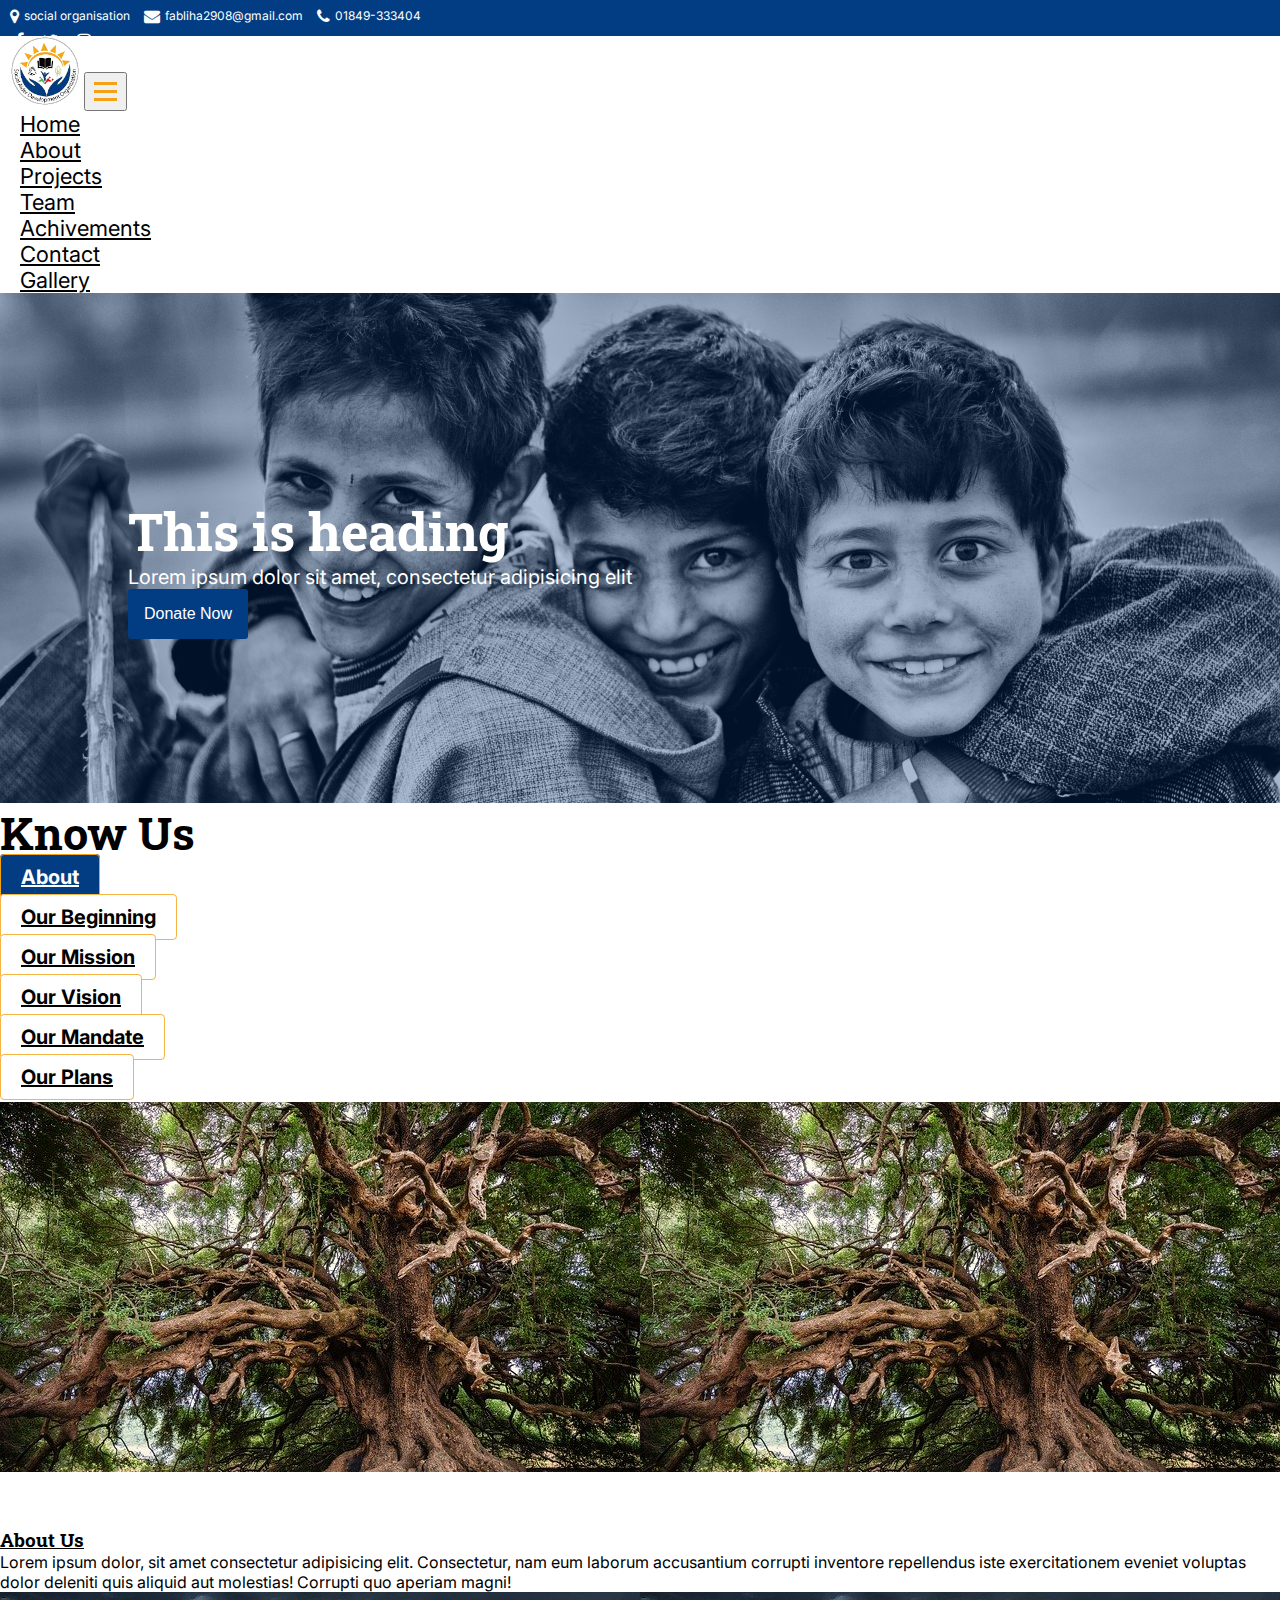
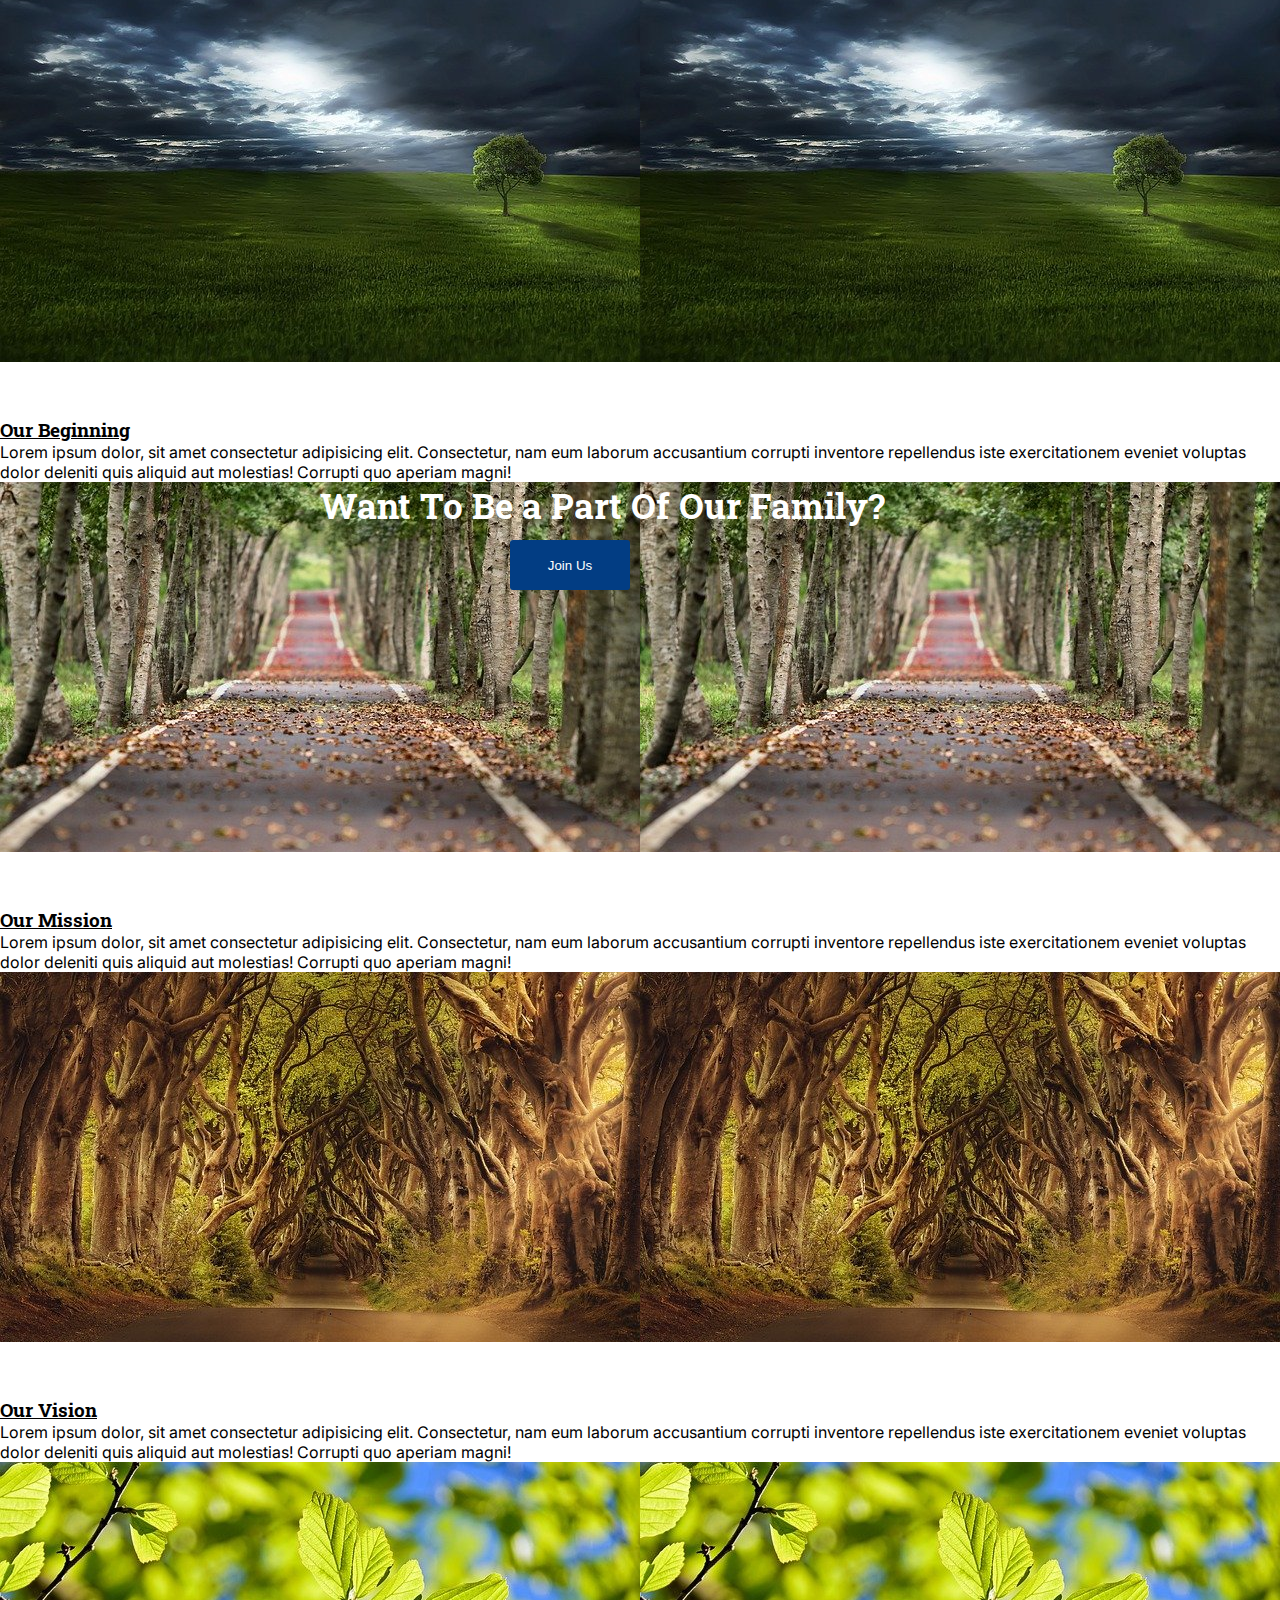
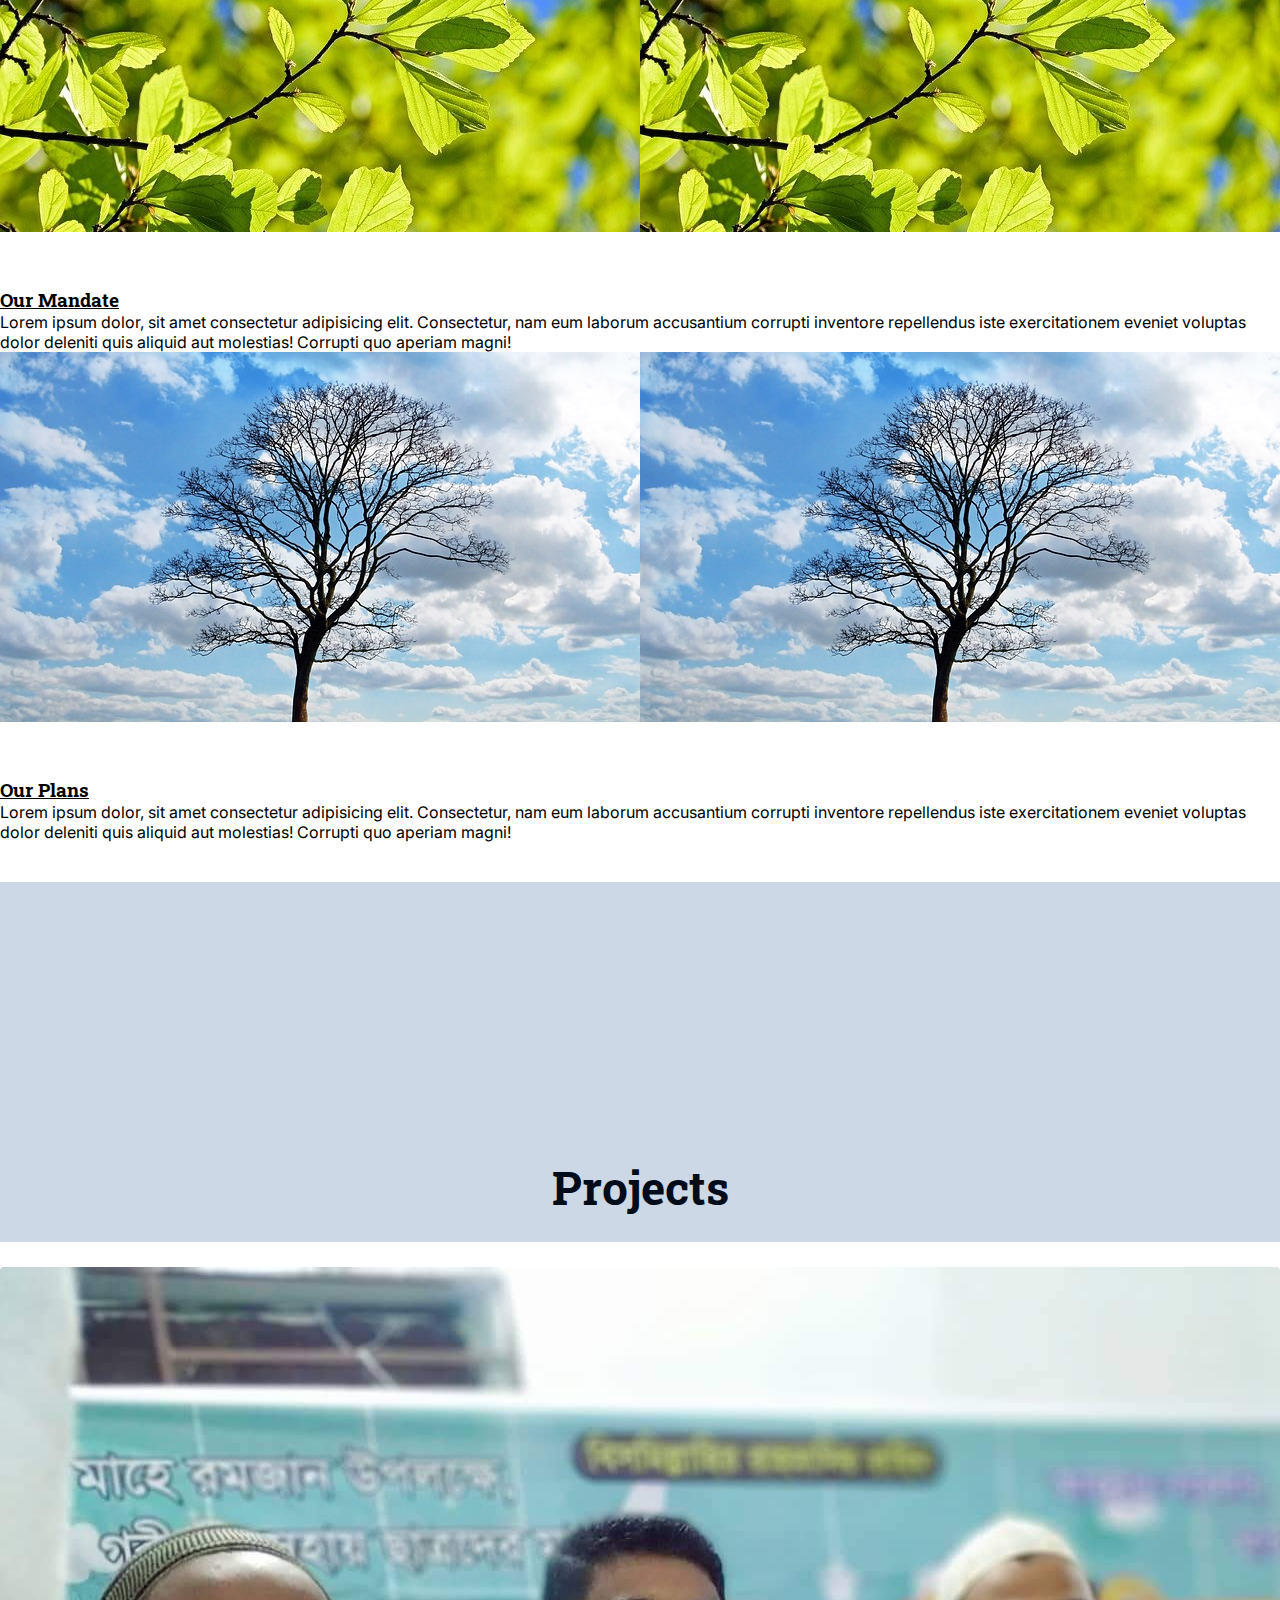
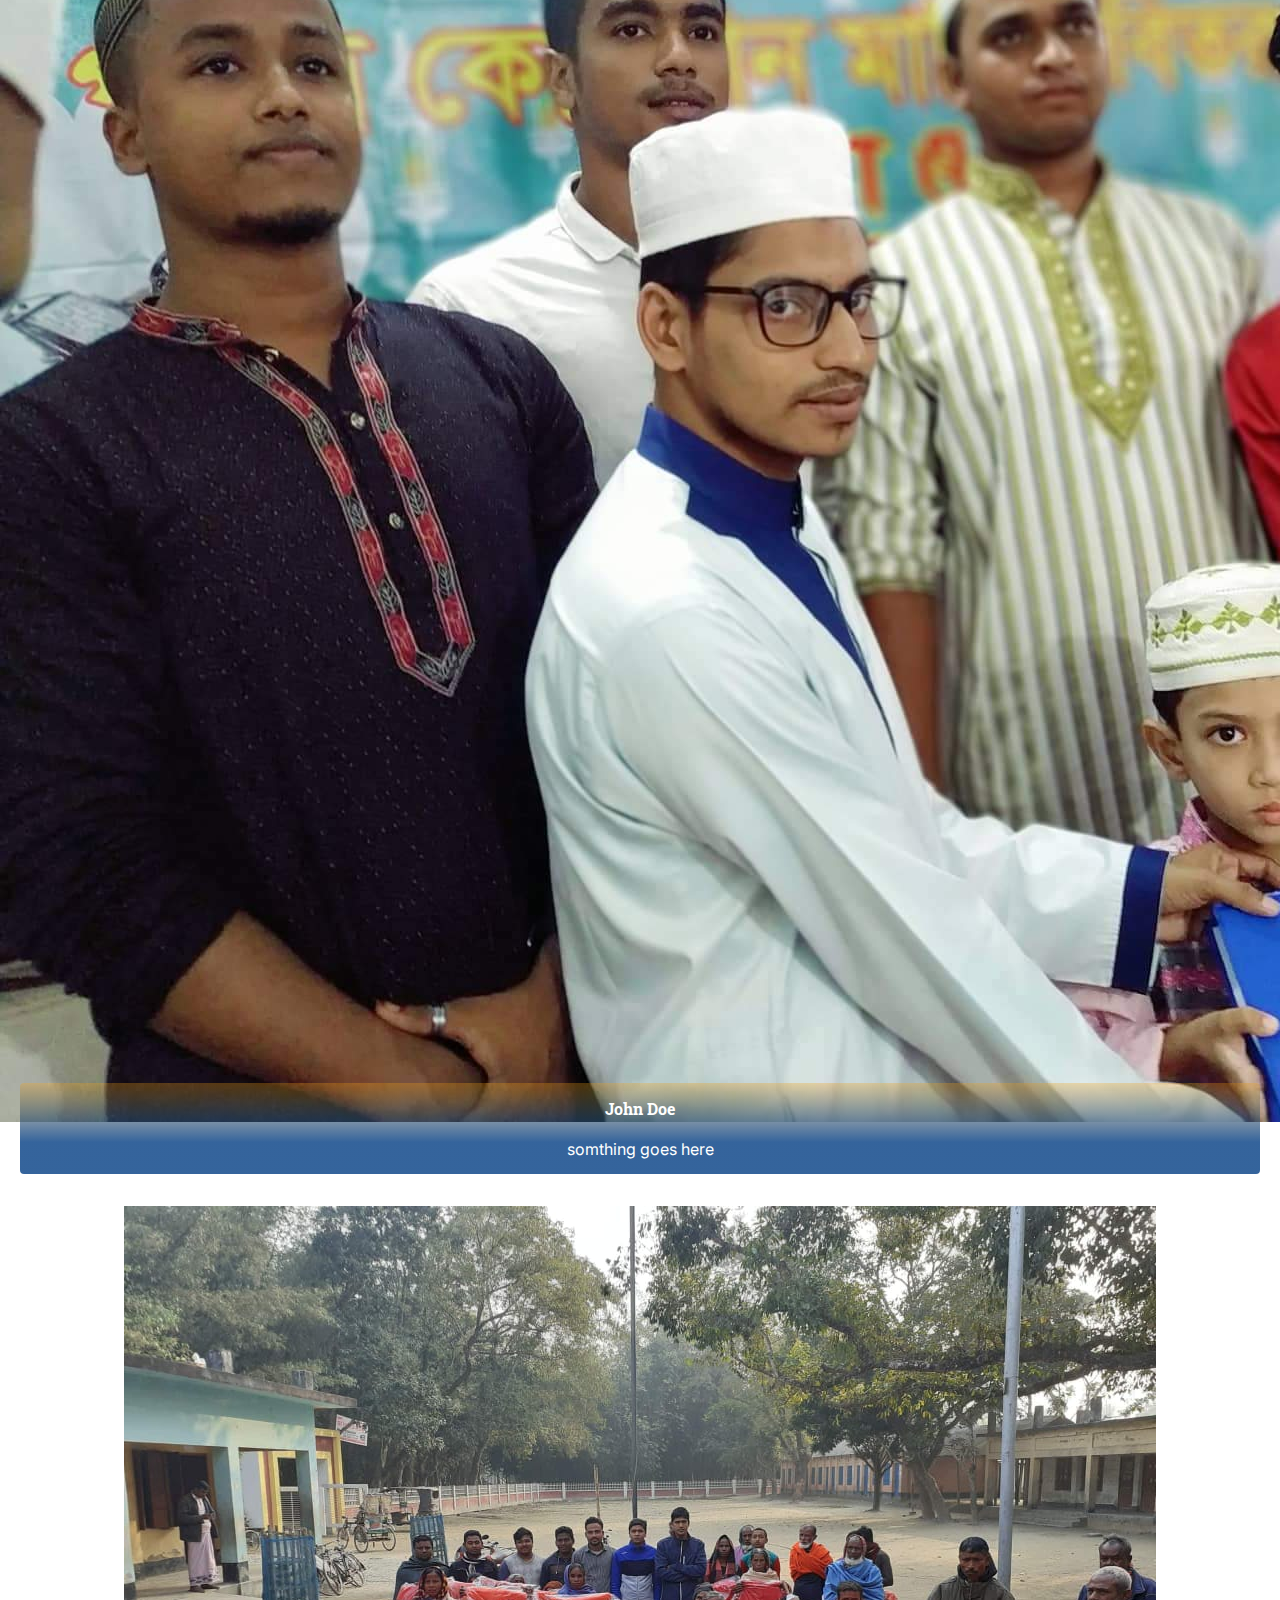
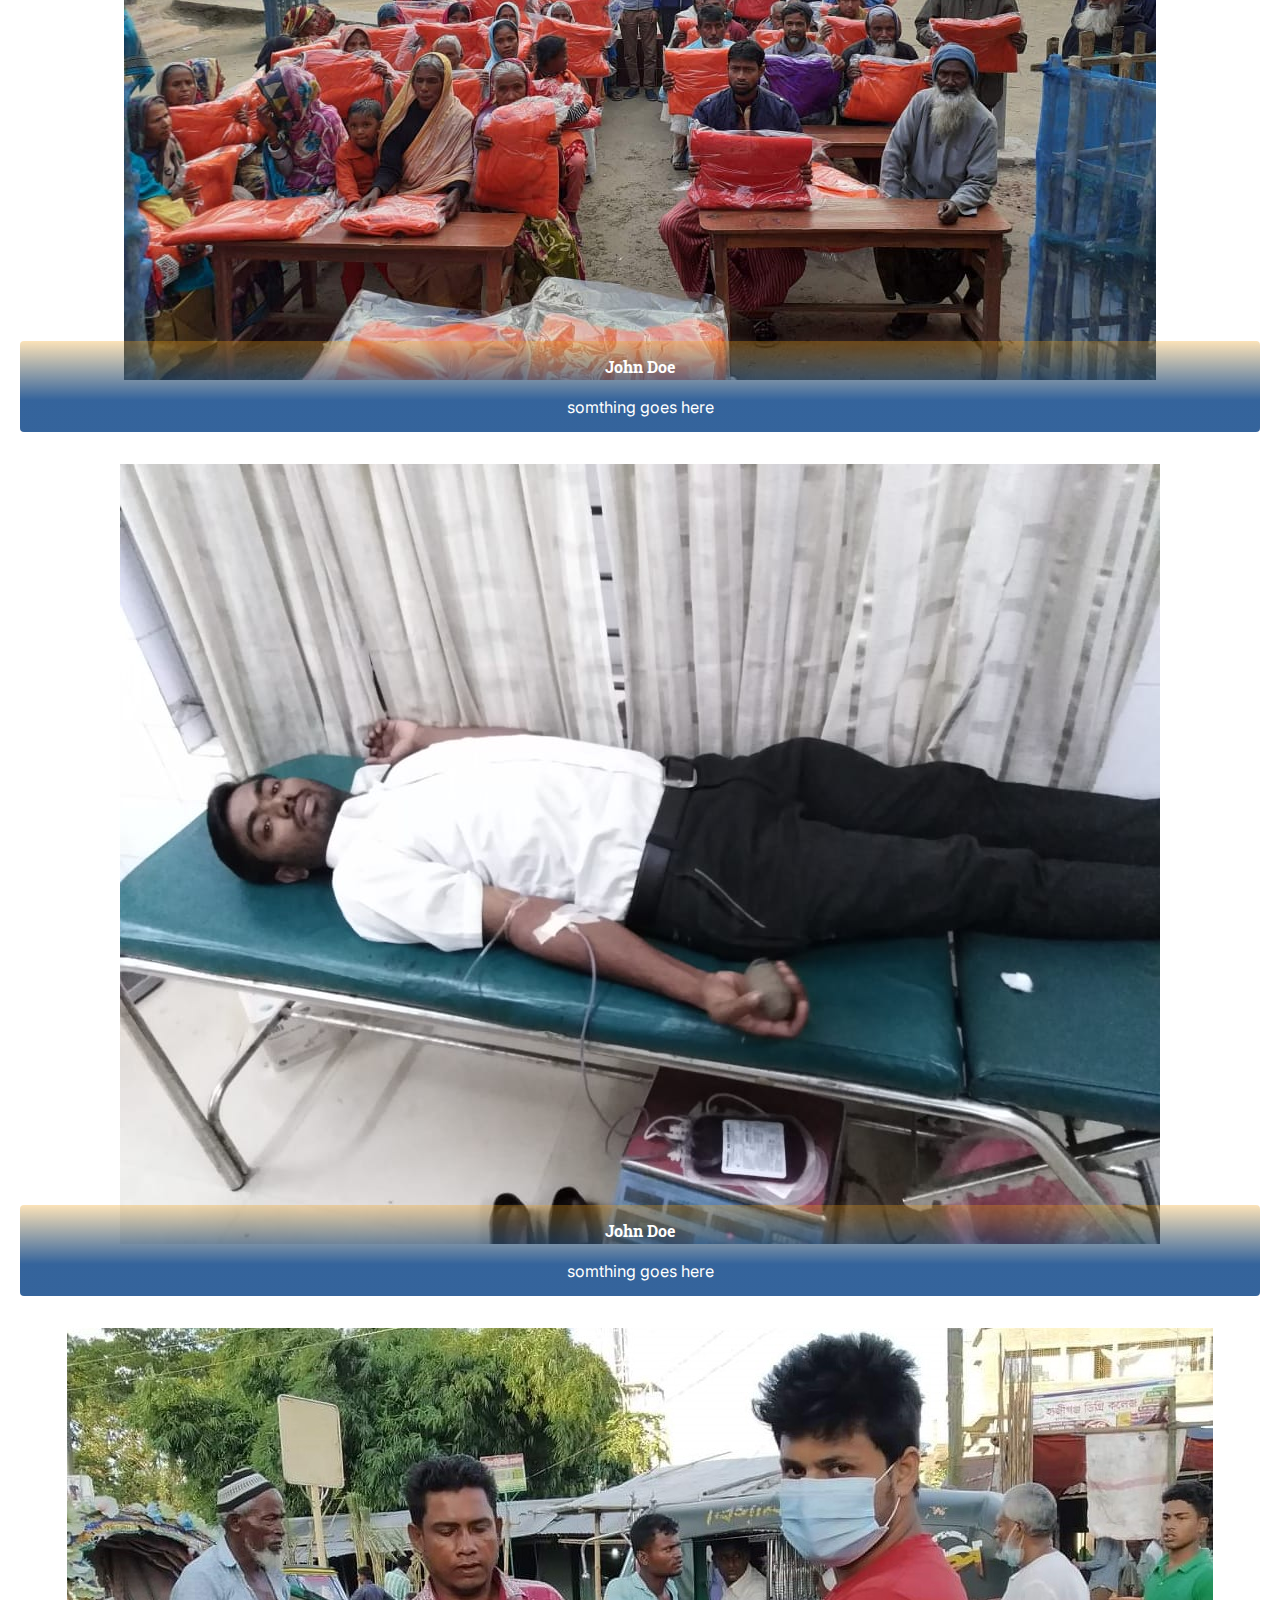
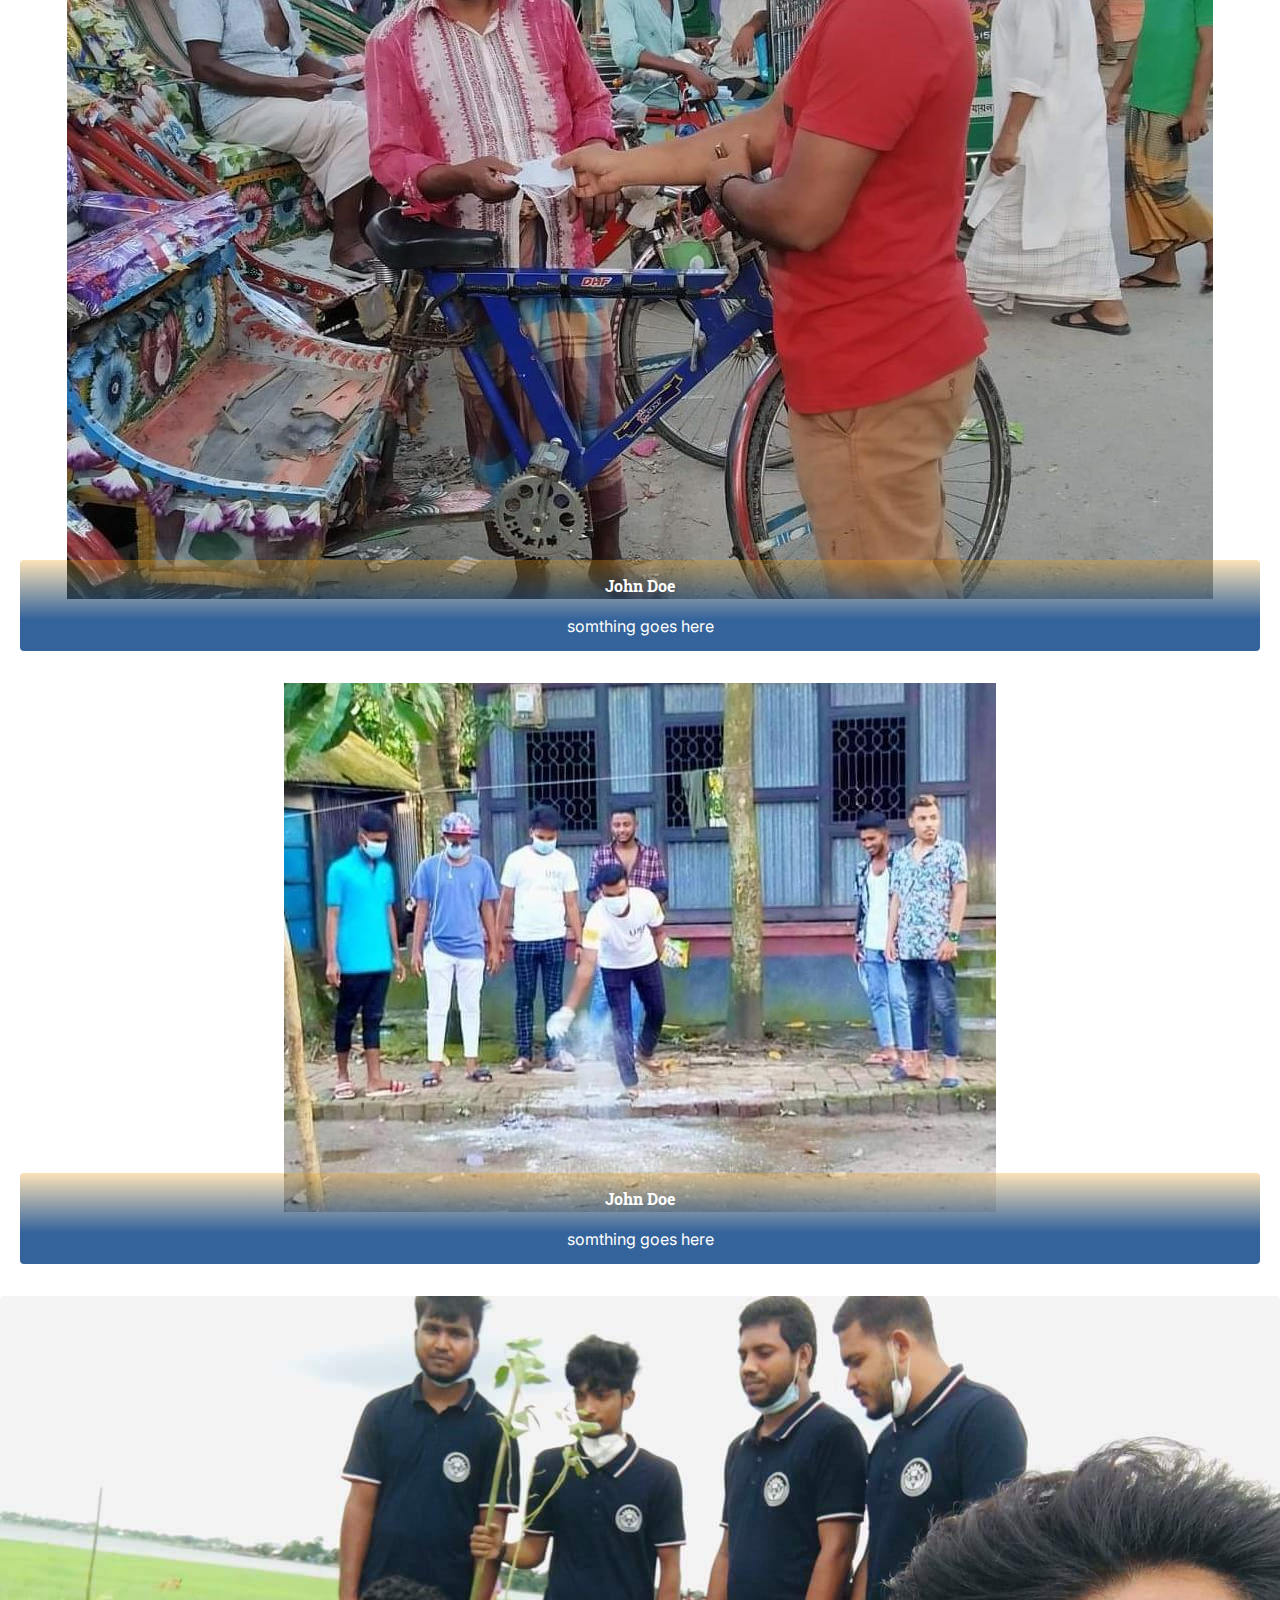
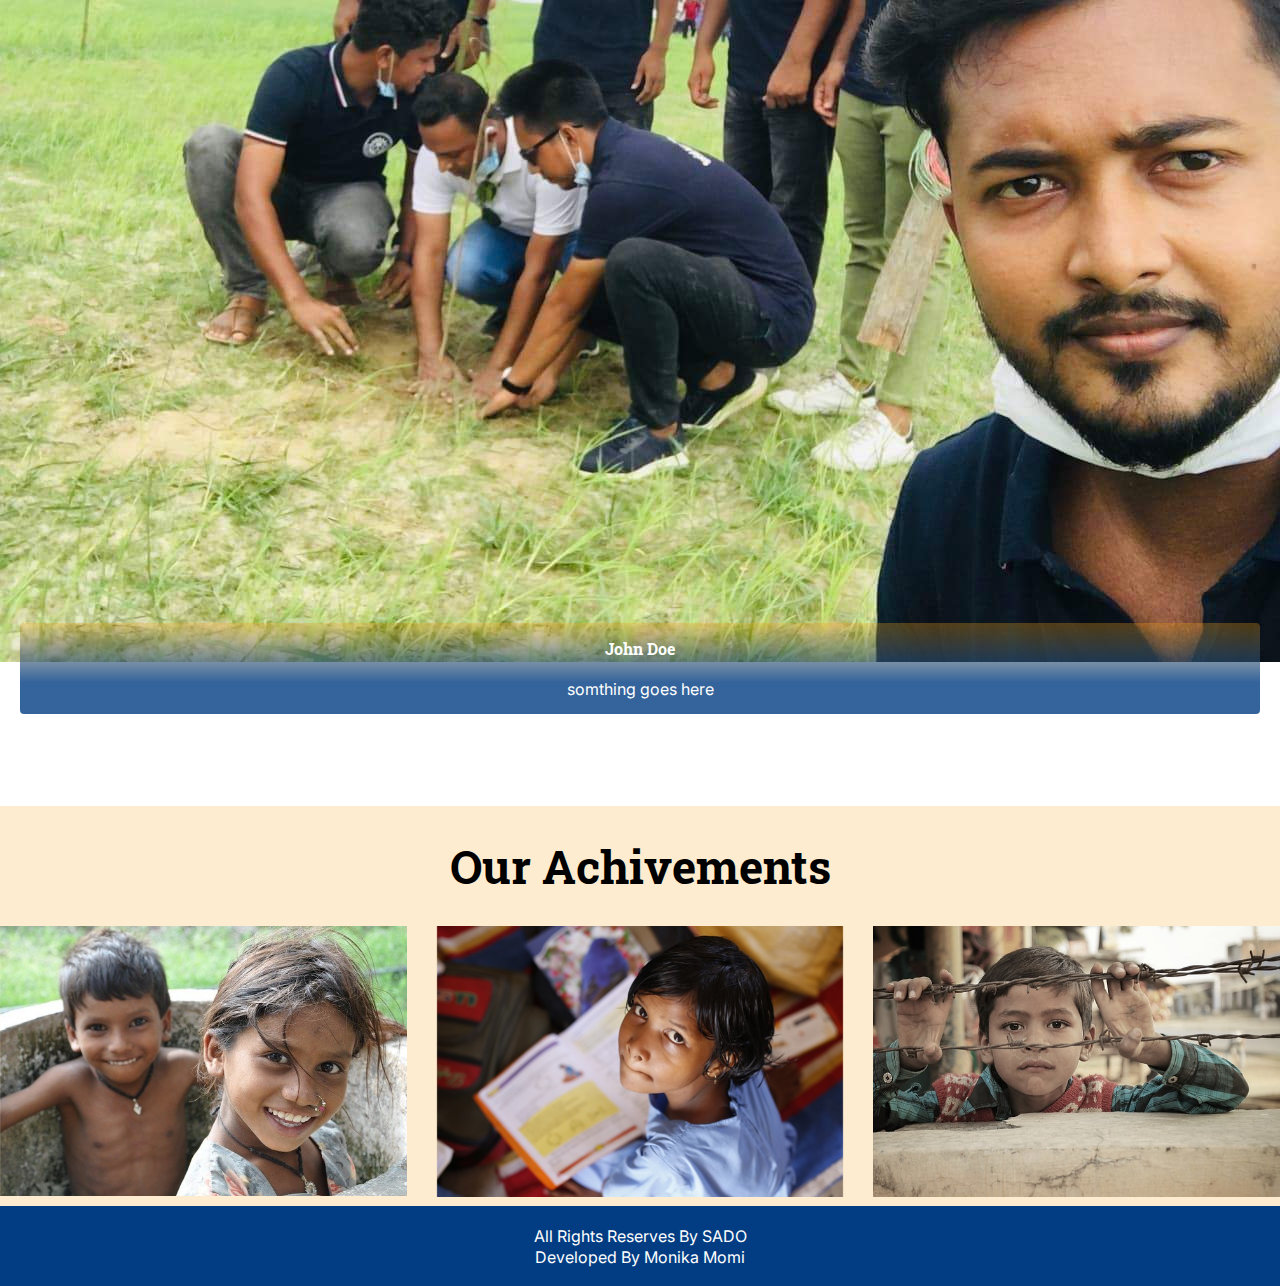
<file: index.html>
<!doctype html>
<html lang="en">
  <head>
    <!-- Required meta tags -->
    <meta charset="utf-8">
    <meta name="viewport" content="width=device-width, initial-scale=1">
    <!-- Bootstrap CSS -->
    <link href="https://cdn.jsdelivr.net/npm/bootstrap@5.0.0-beta1/dist/css/bootstrap.min.css" rel="stylesheet"
      integrity="sha384-giJF6kkoqNQ00vy+HMDP7azOuL0xtbfIcaT9wjKHr8RbDVddVHyTfAAsrekwKmP1" crossorigin="anonymous">
      <link rel="stylesheet" href="css/owl.carousel.min.css">
      <link rel="stylesheet" href="css/owl.theme.default.min.css">
      <link rel="stylesheet" href="fonts/css/font-awesome.min.css">
      <link rel="stylesheet" type="text/css" href="css/style.css">
      <title>Social Aider Development Organization (SADO)</title>
    </head>
    <body>
      <section id="topNav">
        <div class="container">
          <div class="row">
            <div class="col d-flex justify-content-between align-items-baseline">
              <ul class="icons">
                <li>
                  <i class="fa fa-map-marker" aria-hidden="true"></i>
                  <p>social organisation</p>
                </li>
                <li>
                  <i class="fa fa-envelope" aria-hidden="true"></i>
                  <p>fabliha2908@gmail.com</p>
                </li>
                <li>
                  <i class="fa fa-phone" aria-hidden="true"></i>
                  <p>01849-333404</p>
                </li>
              </ul>
            </div>
            <div class="col d-flex justify-content-between align-items-baseline
              ">
              <ul class="socialIcons ms-auto">
                <li>
                  <i class="fa fa-facebook" aria-hidden="true"></i>
                </li>
                <li>
                  <i class="fa fa-twitter" aria-hidden="true"></i>
                </li>
                <li>
                  <i class="fa fa-instagram" aria-hidden="true"></i>
                </li>
              </ul>
            </div>
          </div>
        </div>
      </section>
      <!-- topnav end -->
      <!-- navbar -->
      <nav id="navbar" class="navbar navbar-expand-md sticky-top">
        <a class="navbar-brand px-2 py-0" href="#"><img src="img/logo.png" alt="logo"></a>
        <button class="navbar-toggler" type="button" data-toggle="collapse" data-target="#navbar">
        <div class="line1"></div>
        <div class="line2"></div>
        <div class="line3"></div>
        </button>
        <div class="collapse navbar-collapse justify-content-between" id="navbar">
          <ul class="navbar-nav mx-auto">
            <li class="nav-item">
              <a href="#" class="nav-link m-2 text-capitalize nav-active">Home</a>
            </li>
            <li class="nav-item">
              <a href="about.html" class="nav-link m-2 text-capitalize">About</a>
            </li>
            <li class="nav-item">
              <a href="#achiv" class="nav-link m-2 text-capitalize">Projects</a>
            </li>
            <li class="nav-item">
              <a href="team.html" class="nav-link m-2 text-capitalize">Team</a>
            </li>
            <li class="nav-item">
              <a href="#project" class="nav-link m-2 text-capitalize">Achivements</a>
            </li>
            <li class="nav-item">
              <a href="contact.html" class="nav-link m-2 text-capitalize">Contact</a>
            </li>
            <li class="nav-item">
              <a href="gallery.html" class="nav-link m-2 text-capitalize">Gallery</a>
            </li>
          </ul>
        </div>
      </nav>
      <!-- nav end -->
      <!-- banner -->
      <section id="banner">
        <div class="overlay"></div>
        <div class="bannerImage img-responsive"></div>
        <div class="bannerContent">
          <h2>This is heading</h2>
          <p>Lorem ipsum dolor sit amet, consectetur adipisicing elit</p>
          <button>Donate Now</button>
        </div>
      </section>
      <!-- banner ends -->
      <section id="about" class="mt-5">
        <div class="container">
          <div class="row justify-content-center mb-5">
            <div class="col-md-8 text-center heading-section">
              <h2>Know Us</h2>
            </div>
          </div>
          <!------>
          <div class="row tabs mt-4">
            <div class="col-md-4">
              <ul class="nav nav-pills nav-fill d-md-flex d-block flex-column">
                <li class="nav-item text-left">
                  <a class="nav-link active py-4" data-toggle="tab" href="#about-1">About</a>
                </li>
                <li class="nav-item text-left">
                  <a class="nav-link py-4" data-toggle="tab" href="#about-2">Our Beginning</a>
                </li>
                <li class="nav-item text-left">
                  <a class="nav-link py-4" data-toggle="tab" href="#about-3">Our Mission</a>
                </li>
                <li class="nav-item text-left">
                  <a class="nav-link py-4" data-toggle="tab" href="#about-4">Our Vision</a>
                </li>
                <li class="nav-item text-left">
                  <a class="nav-link py-4" data-toggle="tab" href="#about-5">Our Mandate</a>
                </li>
                <li class="nav-item text-left">
                  <a class="nav-link py-4" data-toggle="tab" href="#about-6">Our Plans</a>
                </li>
              </ul>
            </div>
            <!----->
            <div class="col-md-8">
              <div class="tab-content">
                <div class="tab-pane container p-0 active" id="about-1">
                  <div class="img" style="background-image: url(img/about-1.jpg);"></div>
                  <h3><a href="#">About Us</a></h3>
                  <p>Lorem ipsum dolor, sit amet consectetur adipisicing elit. Consectetur, nam eum laborum
                    accusantium corrupti inventore repellendus iste exercitationem eveniet voluptas dolor
                  deleniti quis aliquid aut molestias! Corrupti quo aperiam magni!</p>
                </div>
                <!----->
                <div class="tab-pane container p-0" id="about-2">
                  <div class="img" style="background-image: url(img/about-2.jpg);"></div>
                  <h3><a href="#">Our Beginning</a></h3>
                  <p>Lorem ipsum dolor, sit amet consectetur adipisicing elit. Consectetur, nam eum laborum
                    accusantium corrupti inventore repellendus iste exercitationem eveniet voluptas dolor
                  deleniti quis aliquid aut molestias! Corrupti quo aperiam magni!</p>
                </div>
                <!----->
                <div class="tab-pane container p-0" id="about-3">
                  <div class="img" style="background-image: url(img/about-3.jpg);"></div>
                  <h3><a href="#">Our Mission</a></h3>
                  <p>Lorem ipsum dolor, sit amet consectetur adipisicing elit. Consectetur, nam eum laborum
                    accusantium corrupti inventore repellendus iste exercitationem eveniet voluptas dolor
                  deleniti quis aliquid aut molestias! Corrupti quo aperiam magni!</p>
                </div>
                <!----->
                <div class="tab-pane container p-0" id="about-4">
                  <div class="img" style="background-image: url(img/about-4.jpg);"></div>
                  <h3><a href="#">Our Vision</a></h3>
                  <p>Lorem ipsum dolor, sit amet consectetur adipisicing elit. Consectetur, nam eum laborum
                    accusantium corrupti inventore repellendus iste exercitationem eveniet voluptas dolor
                  deleniti quis aliquid aut molestias! Corrupti quo aperiam magni!</p>
                </div>
                <!----->
                <div class="tab-pane container p-0" id="about-5">
                  <div class="img" style="background-image: url(img/about-5.jpg);"></div>
                  <h3><a href="#">Our Mandate</a></h3>
                  <p>Lorem ipsum dolor, sit amet consectetur adipisicing elit. Consectetur, nam eum laborum
                    accusantium corrupti inventore repellendus iste exercitationem eveniet voluptas dolor
                  deleniti quis aliquid aut molestias! Corrupti quo aperiam magni!</p>
                </div>
                <!----->
                <div class="tab-pane container p-0" id="about-6">
                  <div class="img" style="background-image: url(img/about-6.jpg);"></div>
                  <h3><a href="#">Our Plans</a></h3>
                  <p>Lorem ipsum dolor, sit amet consectetur adipisicing elit. Consectetur, nam eum laborum
                    accusantium corrupti inventore repellendus iste exercitationem eveniet voluptas dolor
                  deleniti quis aliquid aut molestias! Corrupti quo aperiam magni!</p>
                </div>
                <!----->
              </div>
            </div>
          </div>
        </div>
      </section>
      <!-- about ends -->
      
      <!-- parallax -->
      <section id="parallax">
        <div class="paraOverlay"></div>
        <div class="parallaxImg">
          
        </div>
<div class="parallaxContent">
            <h4>Want To Be a Part Of Our Family?</h4>
            <button>Join Us</button>
          </div>
      </section>
      
      <!-- our achivements -->
      <section id="achiv">
        <div class="container">
          
          <h2>Projects</h2>
          
          <div class="row">
            <div class="col-xl-3 col-lg-4 col-md-6">
              <div class="achiv-1">
                <div class="pic">
                  <img src="img/a1.jpeg"class="img-fluid"alt="achiv">
                </div>
                <div class="achiv-info">
                  <h4>John Doe</h4>
                  <p>somthing goes here</p>
                  
                </div>
              </div>
            </div>
            <!---->
            <div class="col-xl-3 col-lg-4 col-md-6">
              <div class="achiv-1">
                <div class="pic">
                  <img src="img/a2.jpeg"class="img-fluid"alt="achiv">
                </div>
                <div class="achiv-info">
                  <h4>John Doe</h4>
                  <p>somthing goes here</p>
                  
                </div>
              </div>
            </div>
            <!---->
            <div class="col-xl-3 col-lg-4 col-md-6">
              <div class="achiv-1">
                <div class="pic">
                  <img src="img/a3.jpeg"class="img-fluid"alt="achiv">
                </div>
                <div class="achiv-info">
                  <h4>John Doe</h4>
                  <p>somthing goes here</p>
                  
                </div>
              </div>
            </div>
            <!---->
            <div class="col-xl-3 col-lg-4 col-md-6">
              <div class="achiv-1">
                <div class="pic">
                  <img src="img/a4.jpeg"class="img-fluid"alt="achiv">
                </div>
                <div class="achiv-info">
                  <h4>John Doe</h4>
                  <p>somthing goes here</p>
                  
                </div>
              </div>
            </div>
            <!---->
            <div class="col-xl-3 col-lg-4 col-md-6">
              <div class="achiv-1">
                <div class="pic">
                  <img src="img/a5.jpeg"class="img-fluid"alt="achiv">
                </div>
                <div class="achiv-info">
                  <h4>John Doe</h4>
                  <p>somthing goes here</p>
                  
                </div>
              </div>
            </div>
            <div class="col-xl-3 col-lg-4 col-md-6">
              <div class="achiv-1">
                <div class="pic">
                  <img src="img/a6.jpeg"class="img-fluid"alt="achiv">
                </div>
                <div class="achiv-info">
                  <h4>John Doe</h4>
                  <p>somthing goes here</p>
                  
                </div>
              </div>
            </div>
          </div>
        </div>
      </section>
      <!-- achivements end -->


<!-- project -->
<section id="project">
        <div class="container">
          
          <h2>
          Our Achivements</h2>
          
          <div class="row project-inner">
            <div class="col-12">
              <div class="owl-carousel team-carousel owl-theme">
                <div class="item">
                  <div class="project-member">
                    <img class="img-responsive" src="img/p1.jpg" alt="child">
                    
                    <div class="member-overlay">
                      <div class="overlay-border text-center">
                        <h4 class="text-uppercase">Project Name</h4>
                        <p>Lorem ipsum dolor sit amet, consectetur adipisicing elit, sed do eiusmod
                        </p>
                        
                      </div>
                    </div>
                  </div>
                </div>
                <div class="item">
                  <div class="project-member">
                    <img class="img-responsive" src="img/p2.jpg" alt="child">
                    
                    <div class="member-overlay">
                      <div class="overlay-border text-center">
                        <h4 class="text-uppercase">Project Name</h4>
                        <p>Lorem ipsum dolor sit amet, consectetur adipisicing elit, sed do eiusmod
                        </p>
                        
                      </div>
                    </div>
                  </div>
                </div>
                <div class="item">
                  <div class="project-member">
                    <img class="img-responsive" src="img/p3.jpg" alt="child">
                    <div class="member-overlay">
                      <div class="overlay-border text-center">
                        <h4 class="text-uppercase">Project Name</h4>
                        <p>Lorem ipsum dolor sit amet, consectetur adipisicing elit, sed do eiusmod
                        </p>
                      </div>
                    </div>
                  </div>
                </div>
                <div class="item">
                  <div class="project-member">
                    <img class="img-responsive" src="img/p4.jpg" alt="child">
                    
                    <div class="member-overlay">
                      <div class="overlay-border text-center">
                        <h4 class="text-uppercase">Project Name</h4>
                        <p>Lorem ipsum dolor sit amet, consectetur adipisicing elit, sed do eiusmod
                        </p>
                        
                        
                      </div>
                    </div>
                  </div>
                </div>
                
              </div>
            </div>
          </div>
        </div>
      </section>

<!-- project end -->








      <!-- footer -->
      <footer id="footer mt-5">
        <p>All Rights Reserves By SADO <br>
          Developed By Monika Momi
        </p>
        
      </footer>
      <!-- footer end -->
      
      
      <!-- Optional JavaScript; choose one of the two! -->
      <!-- Option 1: Bootstrap Bundle with Popper -->
      <!-- <script src="https://cdn.jsdelivr.net/npm/bootstrap@5.0.0-beta1/dist/js/bootstrap.bundle.min.js"
      integrity="sha384-ygbV9kiqUc6oa4msXn9868pTtWMgiQaeYH7/t7LECLbyPA2x65Kgf80OJFdroafW"
      crossorigin="anonymous"></script> -->
      <!-- Option 2: Separate Popper and Bootstrap JS -->
      <!-- <script src="https://cdn.jsdelivr.net/npm/@popperjs/core@2.5.4/dist/umd/popper.min.js"
      integrity="sha384-q2kxQ16AaE6UbzuKqyBE9/u/KzioAlnx2maXQHiDX9d4/zp8Ok3f+M7DPm+Ib6IU"
      crossorigin="anonymous"></script>
      <script src="https://cdn.jsdelivr.net/npm/bootstrap@5.0.0-beta1/dist/js/bootstrap.min.js"
      integrity="sha384-pQQkAEnwaBkjpqZ8RU1fF1AKtTcHJwFl3pblpTlHXybJjHpMYo79HY3hIi4NKxyj"
      crossorigin="anonymous"></script>
      <script src="js/main.js"></script> -->
      <script src="https://code.jquery.com/jquery-3.3.1.slim.min.js"
      integrity="sha384-q8i/X+965DzO0rT7abK41JStQIAqVgRVzpbzo5smXKp4YfRvH+8abtTE1Pi6jizo"
      crossorigin="anonymous"></script>
      <script src="https://cdnjs.cloudflare.com/ajax/libs/popper.js/1.14.7/umd/popper.min.js"
      integrity="sha384-UO2eT0CpHqdSJQ6hJty5KVphtPhzWj9WO1clHTMGa3JDZwrnQq4sF86dIHNDz0W1"
      crossorigin="anonymous"></script>
      <script src="https://stackpath.bootstrapcdn.com/bootstrap/4.3.1/js/bootstrap.min.js"
      integrity="sha384-JjSmVgyd0p3pXB1rRibZUAYoIIy6OrQ6VrjIEaFf/nJGzIxFDsf4x0xIM+B07jRM"
      crossorigin="anonymous"></script>
      <script src="js/owl.carousel.min.js"></script>
      <script src="js/main.js"></script>
    </body>
  </html>
</file>
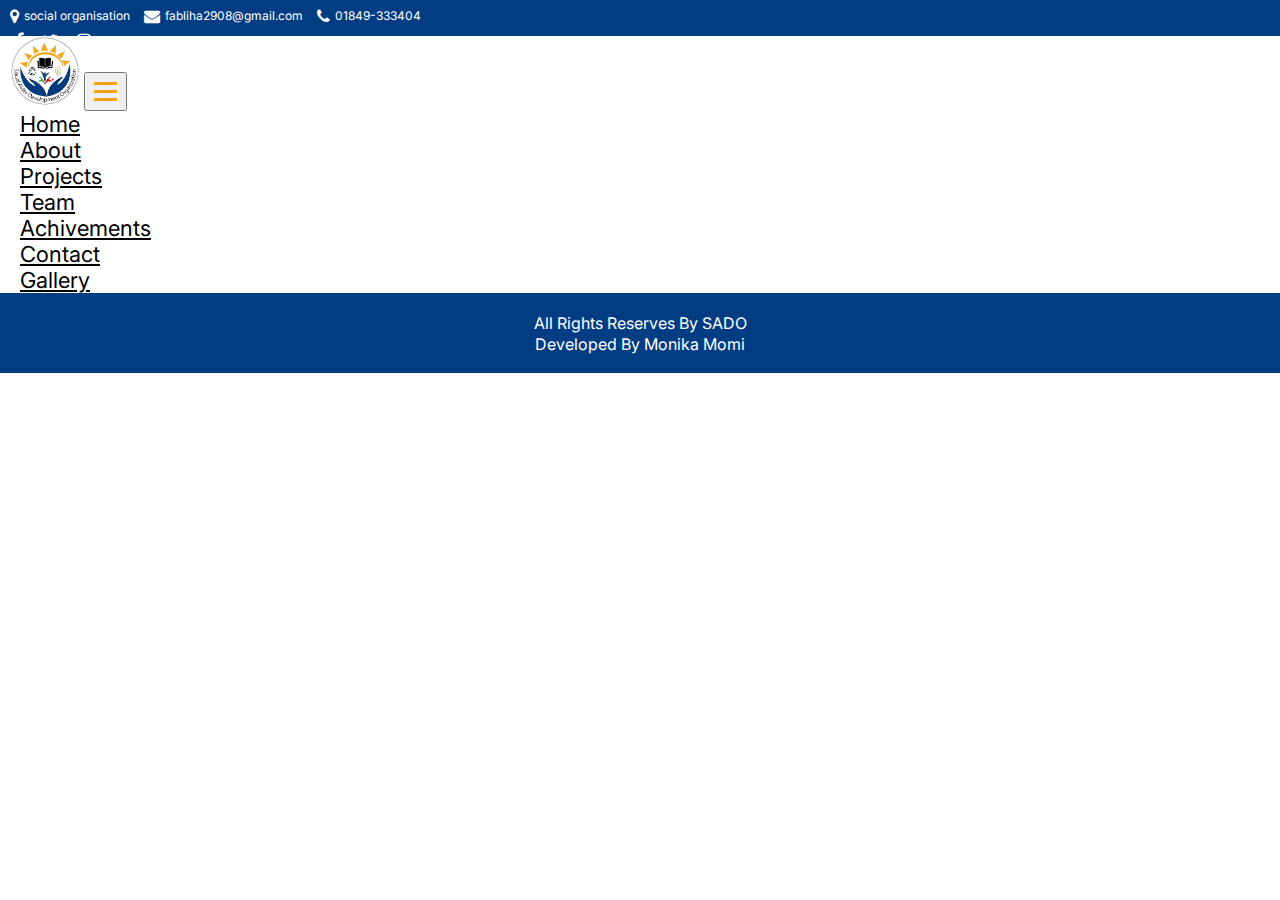
<file: about.html>
<!doctype html>
<html lang="en">
  <head>
    <!-- Required meta tags -->
    <meta charset="utf-8">
    <meta name="viewport" content="width=device-width, initial-scale=1">
    <!-- Bootstrap CSS -->
    <link href="https://cdn.jsdelivr.net/npm/bootstrap@5.0.0-beta1/dist/css/bootstrap.min.css" rel="stylesheet"
      integrity="sha384-giJF6kkoqNQ00vy+HMDP7azOuL0xtbfIcaT9wjKHr8RbDVddVHyTfAAsrekwKmP1" crossorigin="anonymous">
      <link rel="stylesheet" href="css/owl.carousel.min.css">
      <link rel="stylesheet" href="css/owl.theme.default.min.css">
      <link rel="stylesheet" href="fonts/css/font-awesome.min.css">
      <link rel="stylesheet" type="text/css" href="css/style.css">
      <title>Social Aider Development Organization (SADO)</title>
    </head>
    <body>
      <section id="topNav">
        <div class="container">
          <div class="row">
            <div class="col d-flex justify-content-between align-items-baseline">
              <ul class="icons">
                <li>
                  <i class="fa fa-map-marker" aria-hidden="true"></i>
                  <p>social organisation</p>
                </li>
                <li>
                  <i class="fa fa-envelope" aria-hidden="true"></i>
                  <p>fabliha2908@gmail.com</p>
                </li>
                <li>
                  <i class="fa fa-phone" aria-hidden="true"></i>
                  <p>01849-333404</p>
                </li>
              </ul>
            </div>
            <div class="col d-flex justify-content-between align-items-baseline
              ">
              <ul class="socialIcons ms-auto">
                <li>
                  <i class="fa fa-facebook" aria-hidden="true"></i>
                </li>
                <li>
                  <i class="fa fa-twitter" aria-hidden="true"></i>
                </li>
                <li>
                  <i class="fa fa-instagram" aria-hidden="true"></i>
                </li>
              </ul>
            </div>
          </div>
        </div>
      </section>
      <!-- topnav end -->
      <!-- navbar -->
      <nav id="navbar" class="navbar navbar-expand-md sticky-top">
        <a class="navbar-brand px-2 py-0" href="#"><img src="img/logo.png" alt="logo"></a>
        <button class="navbar-toggler" type="button" data-toggle="collapse" data-target="#navbar">
        <div class="line1"></div>
        <div class="line2"></div>
        <div class="line3"></div>
        </button>
        <div class="collapse navbar-collapse justify-content-between" id="navbar">
          <ul class="navbar-nav mx-auto">
            <li class="nav-item">
              <a href="index.html" class="nav-link m-2 text-capitalize nav-active">Home</a>
            </li>
            <li class="nav-item">
              <a href="about.html" class="nav-link m-2 text-capitalize">About</a>
            </li>
            <li class="nav-item">
              <a href="#achiv" class="nav-link m-2 text-capitalize">Projects</a>
            </li>
            <li class="nav-item">
              <a href="team.html" class="nav-link m-2 text-capitalize">Team</a>
            </li>
            <li class="nav-item">
              <a href="#project" class="nav-link m-2 text-capitalize">Achivements</a>
            </li>
            <li class="nav-item">
              <a href="contact.html" class="nav-link m-2 text-capitalize">Contact</a>
            </li>
            <li class="nav-item">
              <a href="gallery.html" class="nav-link m-2 text-capitalize">Gallery</a>
            </li>
          </ul>
        </div>
      </nav>
      <!-- nav end -->
     






      <!-- footer -->
      <footer id="footer mt-5">
        <p>All Rights Reserves By SADO <br>
          Developed By Monika Momi
        </p>
        
      </footer>
      <!-- footer end -->
      
      
      <!-- Optional JavaScript; choose one of the two! -->
      <!-- Option 1: Bootstrap Bundle with Popper -->
      <!-- <script src="https://cdn.jsdelivr.net/npm/bootstrap@5.0.0-beta1/dist/js/bootstrap.bundle.min.js"
      integrity="sha384-ygbV9kiqUc6oa4msXn9868pTtWMgiQaeYH7/t7LECLbyPA2x65Kgf80OJFdroafW"
      crossorigin="anonymous"></script> -->
      <!-- Option 2: Separate Popper and Bootstrap JS -->
      <!-- <script src="https://cdn.jsdelivr.net/npm/@popperjs/core@2.5.4/dist/umd/popper.min.js"
      integrity="sha384-q2kxQ16AaE6UbzuKqyBE9/u/KzioAlnx2maXQHiDX9d4/zp8Ok3f+M7DPm+Ib6IU"
      crossorigin="anonymous"></script>
      <script src="https://cdn.jsdelivr.net/npm/bootstrap@5.0.0-beta1/dist/js/bootstrap.min.js"
      integrity="sha384-pQQkAEnwaBkjpqZ8RU1fF1AKtTcHJwFl3pblpTlHXybJjHpMYo79HY3hIi4NKxyj"
      crossorigin="anonymous"></script>
      <script src="js/main.js"></script> -->
      <script src="https://code.jquery.com/jquery-3.3.1.slim.min.js"
      integrity="sha384-q8i/X+965DzO0rT7abK41JStQIAqVgRVzpbzo5smXKp4YfRvH+8abtTE1Pi6jizo"
      crossorigin="anonymous"></script>
      <script src="https://cdnjs.cloudflare.com/ajax/libs/popper.js/1.14.7/umd/popper.min.js"
      integrity="sha384-UO2eT0CpHqdSJQ6hJty5KVphtPhzWj9WO1clHTMGa3JDZwrnQq4sF86dIHNDz0W1"
      crossorigin="anonymous"></script>
      <script src="https://stackpath.bootstrapcdn.com/bootstrap/4.3.1/js/bootstrap.min.js"
      integrity="sha384-JjSmVgyd0p3pXB1rRibZUAYoIIy6OrQ6VrjIEaFf/nJGzIxFDsf4x0xIM+B07jRM"
      crossorigin="anonymous"></script>
      <script src="js/owl.carousel.min.js"></script>
      <script src="js/main.js"></script>
    </body>
  </html>
</file>
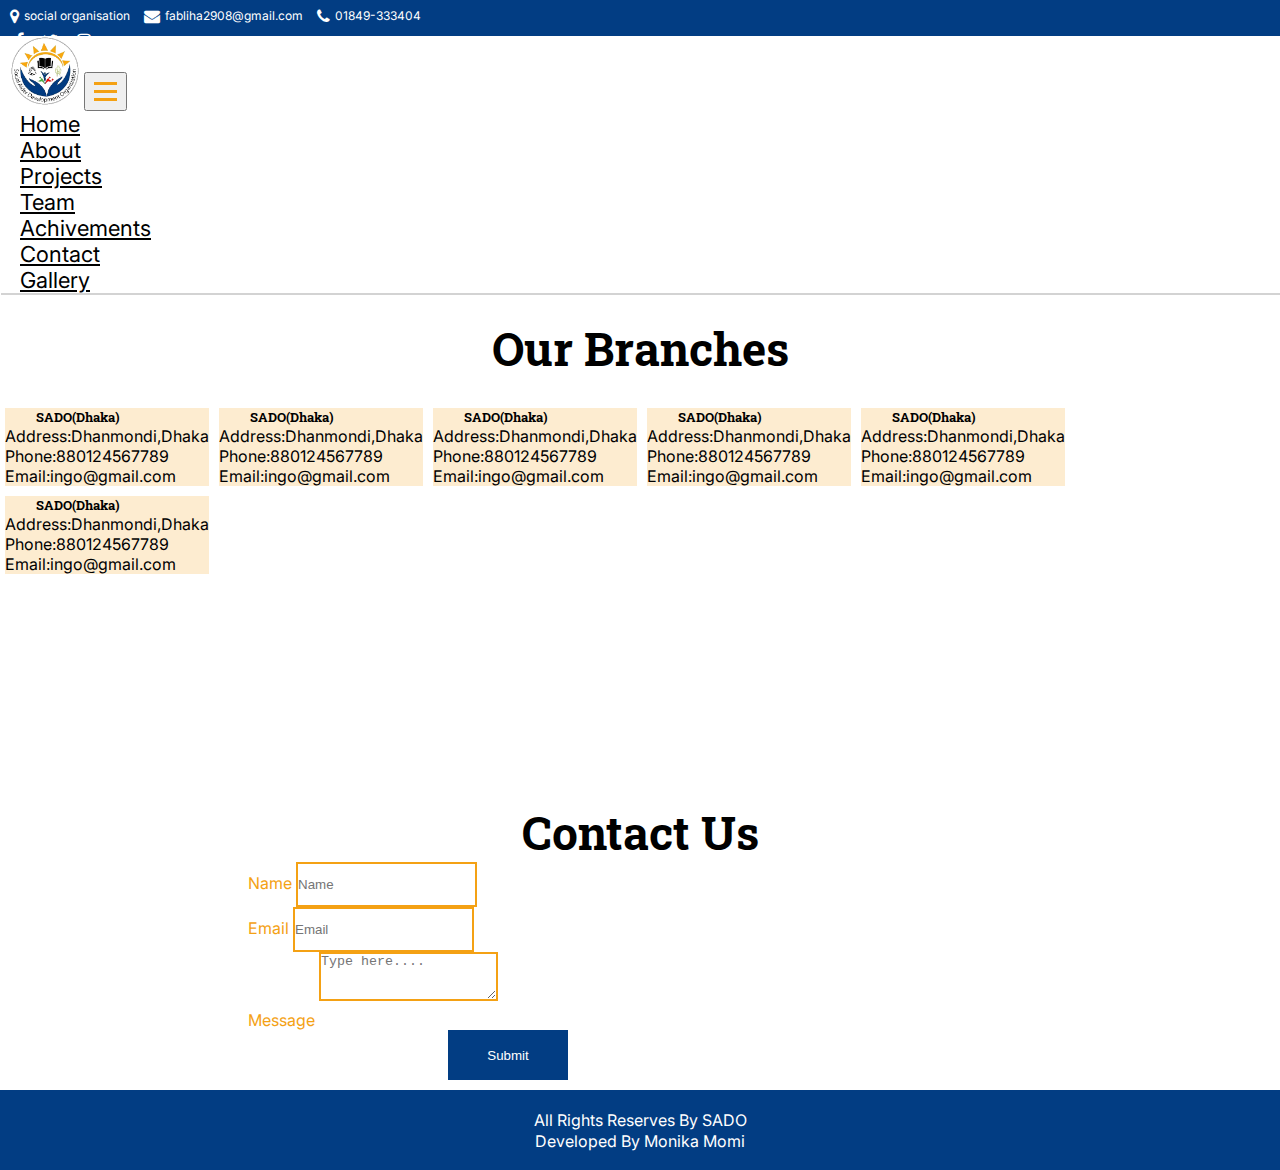
<file: contact.html>
<!doctype html>
<html lang="en">
  <head>
    <!-- Required meta tags -->
    <meta charset="utf-8">
    <meta name="viewport" content="width=device-width, initial-scale=1">
    <!-- Bootstrap CSS -->
    <link href="https://cdn.jsdelivr.net/npm/bootstrap@5.0.0-beta1/dist/css/bootstrap.min.css" rel="stylesheet"
      integrity="sha384-giJF6kkoqNQ00vy+HMDP7azOuL0xtbfIcaT9wjKHr8RbDVddVHyTfAAsrekwKmP1" crossorigin="anonymous">
      <link rel="stylesheet" href="css/owl.carousel.min.css">
      <link rel="stylesheet" href="css/owl.theme.default.min.css">
      <link rel="stylesheet" href="fonts/css/font-awesome.min.css">
      <link rel="stylesheet" type="text/css" href="css/style.css">
      <title>Social Aider Development Organization (SADO)</title>
    </head>
    <body>
      <section id="topNav">
        <div class="container">
          <div class="row">
            <div class="col d-flex justify-content-between align-items-baseline">
              <ul class="icons">
                <li>
                  <i class="fa fa-map-marker" aria-hidden="true"></i>
                  <p>social organisation</p>
                </li>
                <li>
                  <i class="fa fa-envelope" aria-hidden="true"></i>
                  <p>fabliha2908@gmail.com</p>
                </li>
                <li>
                  <i class="fa fa-phone" aria-hidden="true"></i>
                  <p>01849-333404</p>
                </li>
              </ul>
            </div>
            <div class="col d-flex justify-content-between align-items-baseline
              ">
              <ul class="socialIcons ms-auto">
                <li>
                  <i class="fa fa-facebook" aria-hidden="true"></i>
                </li>
                <li>
                  <i class="fa fa-twitter" aria-hidden="true"></i>
                </li>
                <li>
                  <i class="fa fa-instagram" aria-hidden="true"></i>
                </li>
              </ul>
            </div>
          </div>
        </div>
      </section>
      <!-- topnav end -->
      <!-- navbar -->
      <nav id="navbar" class="navbar navbar-expand-md sticky-top">
        <a class="navbar-brand px-2 py-0" href="#"><img src="img/logo.png" alt="logo"></a>
        <button class="navbar-toggler" type="button" data-toggle="collapse" data-target="#navbar">
        <div class="line1"></div>
        <div class="line2"></div>
        <div class="line3"></div>
        </button>
        <div class="collapse navbar-collapse justify-content-between" id="navbar">
          <ul class="navbar-nav mx-auto">
            <li class="nav-item">
              <a href="index.html" class="nav-link m-2 text-capitalize nav-active">Home</a>
            </li>
            <li class="nav-item">
              <a href="about.html" class="nav-link m-2 text-capitalize">About</a>
            </li>
            <li class="nav-item">
              <a href="#achiv" class="nav-link m-2 text-capitalize">Projects</a>
            </li>
            <li class="nav-item">
              <a href="team.html" class="nav-link m-2 text-capitalize">Team</a>
            </li>
            <li class="nav-item">
              <a href="#project" class="nav-link m-2 text-capitalize">Achivements</a>
            </li>
            <li class="nav-item">
              <a href="contact.html" class="nav-link m-2 text-capitalize">Contact</a>
            </li>
            <li class="nav-item">
              <a href="gallery.html" class="nav-link m-2 text-capitalize">Gallery</a>
            </li>
          </ul>
        </div>
      </nav>
      <!-- nav end -->
      <!-- our office -->
      <section class="office">
        <div class="container">
          <div class="row">
            <div class="col-md-12">
              <h2>Our Branches</h2>
              <div class="card-deck">
                <div class="card">
                  
                  <div class="card-body">
                    <h5 class="card-title">SADO(Dhaka)</h5>
                    <ul>
                      <li>Address:Dhanmondi,Dhaka</li>
                      <li>Phone:880124567789</li>
                      <li>Email:ingo@gmail.com</li>
                    </ul>
                  </div>
                </div>
                <div class="card">
                  
                  <div class="card-body">
                    <h5 class="card-title">SADO(Dhaka)</h5>
                    <ul>
                      <li>Address:Dhanmondi,Dhaka</li>
                      <li>Phone:880124567789</li>
                      <li>Email:ingo@gmail.com</li>
                    </ul>
                    
                  </div>
                </div>
                <div class="card">
                  
                  <div class="card-body">
                    <h5 class="card-title">SADO(Dhaka)</h5>
                    <ul>
                      <li>Address:Dhanmondi,Dhaka</li>
                      <li>Phone:880124567789</li>
                      <li>Email:ingo@gmail.com</li>
                    </ul>
                    
                  </div>
                </div>
              </div>
              <div class="card-deck part2">
                <div class="card">
                  
                  <div class="card-body">
                    <h5 class="card-title">SADO(Dhaka)</h5>
                    <ul>
                      <li>Address:Dhanmondi,Dhaka</li>
                      <li>Phone:880124567789</li>
                      <li>Email:ingo@gmail.com</li>
                    </ul>
                    
                  </div>
                </div>
                <div class="card">
                  
                  <div class="card-body">
                    <h5 class="card-title">SADO(Dhaka)</h5>
                    <ul>
                      <li>Address:Dhanmondi,Dhaka</li>
                      <li>Phone:880124567789</li>
                      <li>Email:ingo@gmail.com</li>
                    </ul>
                    
                  </div>
                </div>
                <div class="card">
                  
                  <div class="card-body">
                    <h5 class="card-title">SADO(Dhaka)</h5>
                    <ul>
                      <li>Address:Dhanmondi,Dhaka</li>
                      <li>Phone:880124567789</li>
                      <li>Email:ingo@gmail.com</li>
                    </ul>
                    
                  </div>
                </div>
              </div>
              
            </div>
            
          </div>
          
        </div>
        
      </section>
      <section class="contactForm">
        <h2>Contact Us</h2>
        <div class="col-md-12">
          <form>
            <div class="form-group">
              <label for="exampleInputEmail1">Name</label>
              <input type="text" class="form-control" id="exampleInputEmail1" aria-describedby="emailHelp" placeholder="Name">
              
            </div>
            <div class="form-group">
              <label for="exampleInputPassword1">Email</label>
              <input type="text" class="form-control" id="exampleInputPassword1" placeholder="Email">
            </div>
            <div class="form-group">
              <label for="exampleFormControlTextarea1">Message</label>
              <textarea class="form-control" id="exampleFormControlTextarea1" rows="3" placeholder="Type here...."></textarea>
            </div>
            
            <button type="submit" class="btn btn-primary">Submit</button>
          </form>
        </div>
        
      </section>
      <!-- footer -->
      <footer id="footer mt-5">
        <p>All Rights Reserves By SADO <br>
          Developed By Monika Momi
        </p>
        
      </footer>
      <!-- footer end -->
      
      
      <!-- Optional JavaScript; choose one of the two! -->
      <!-- Option 1: Bootstrap Bundle with Popper -->
      <!-- <script src="https://cdn.jsdelivr.net/npm/bootstrap@5.0.0-beta1/dist/js/bootstrap.bundle.min.js"
      integrity="sha384-ygbV9kiqUc6oa4msXn9868pTtWMgiQaeYH7/t7LECLbyPA2x65Kgf80OJFdroafW"
      crossorigin="anonymous"></script> -->
      <!-- Option 2: Separate Popper and Bootstrap JS -->
      <!-- <script src="https://cdn.jsdelivr.net/npm/@popperjs/core@2.5.4/dist/umd/popper.min.js"
      integrity="sha384-q2kxQ16AaE6UbzuKqyBE9/u/KzioAlnx2maXQHiDX9d4/zp8Ok3f+M7DPm+Ib6IU"
      crossorigin="anonymous"></script>
      <script src="https://cdn.jsdelivr.net/npm/bootstrap@5.0.0-beta1/dist/js/bootstrap.min.js"
      integrity="sha384-pQQkAEnwaBkjpqZ8RU1fF1AKtTcHJwFl3pblpTlHXybJjHpMYo79HY3hIi4NKxyj"
      crossorigin="anonymous"></script>
      <script src="js/main.js"></script> -->
      <script src="https://code.jquery.com/jquery-3.3.1.slim.min.js"
      integrity="sha384-q8i/X+965DzO0rT7abK41JStQIAqVgRVzpbzo5smXKp4YfRvH+8abtTE1Pi6jizo"
      crossorigin="anonymous"></script>
      <script src="https://cdnjs.cloudflare.com/ajax/libs/popper.js/1.14.7/umd/popper.min.js"
      integrity="sha384-UO2eT0CpHqdSJQ6hJty5KVphtPhzWj9WO1clHTMGa3JDZwrnQq4sF86dIHNDz0W1"
      crossorigin="anonymous"></script>
      <script src="https://stackpath.bootstrapcdn.com/bootstrap/4.3.1/js/bootstrap.min.js"
      integrity="sha384-JjSmVgyd0p3pXB1rRibZUAYoIIy6OrQ6VrjIEaFf/nJGzIxFDsf4x0xIM+B07jRM"
      crossorigin="anonymous"></script>
      <script src="js/owl.carousel.min.js"></script>
      <script src="js/main.js"></script>
    </body>
  </html>
</file>
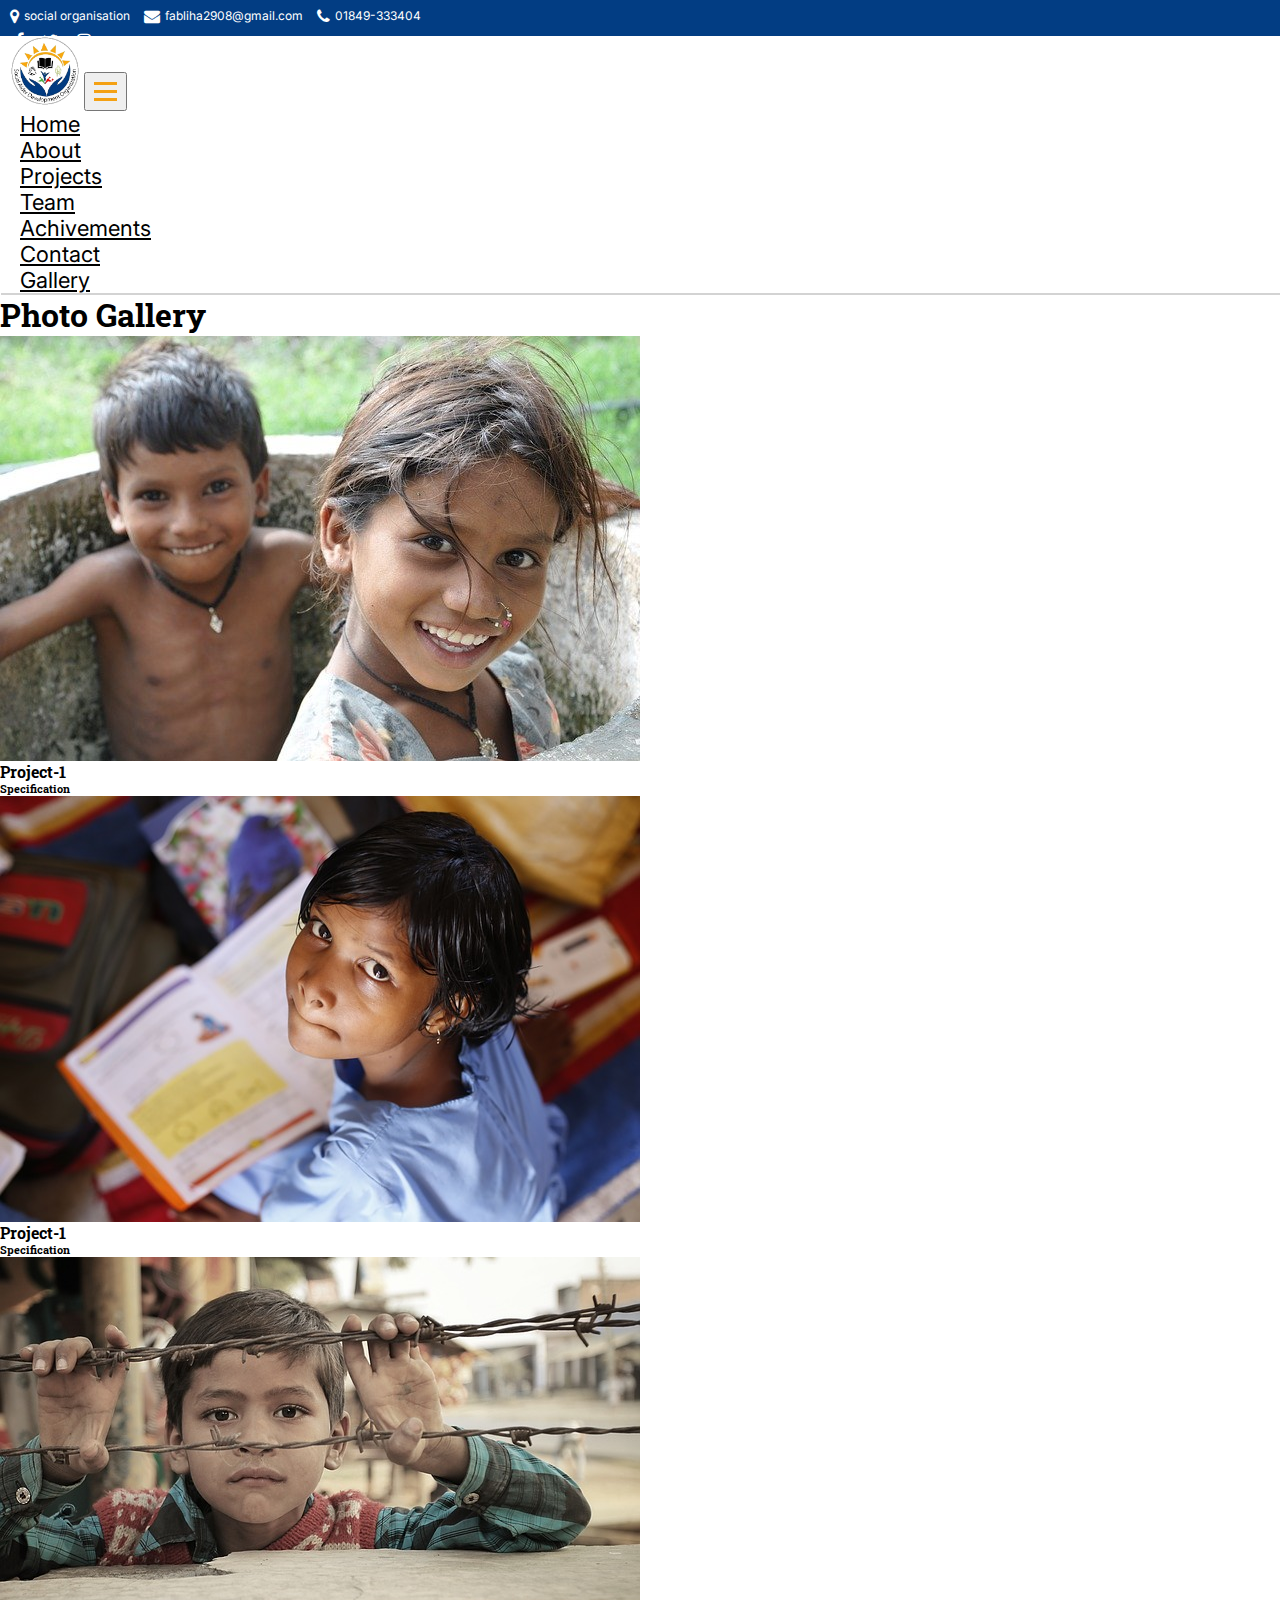
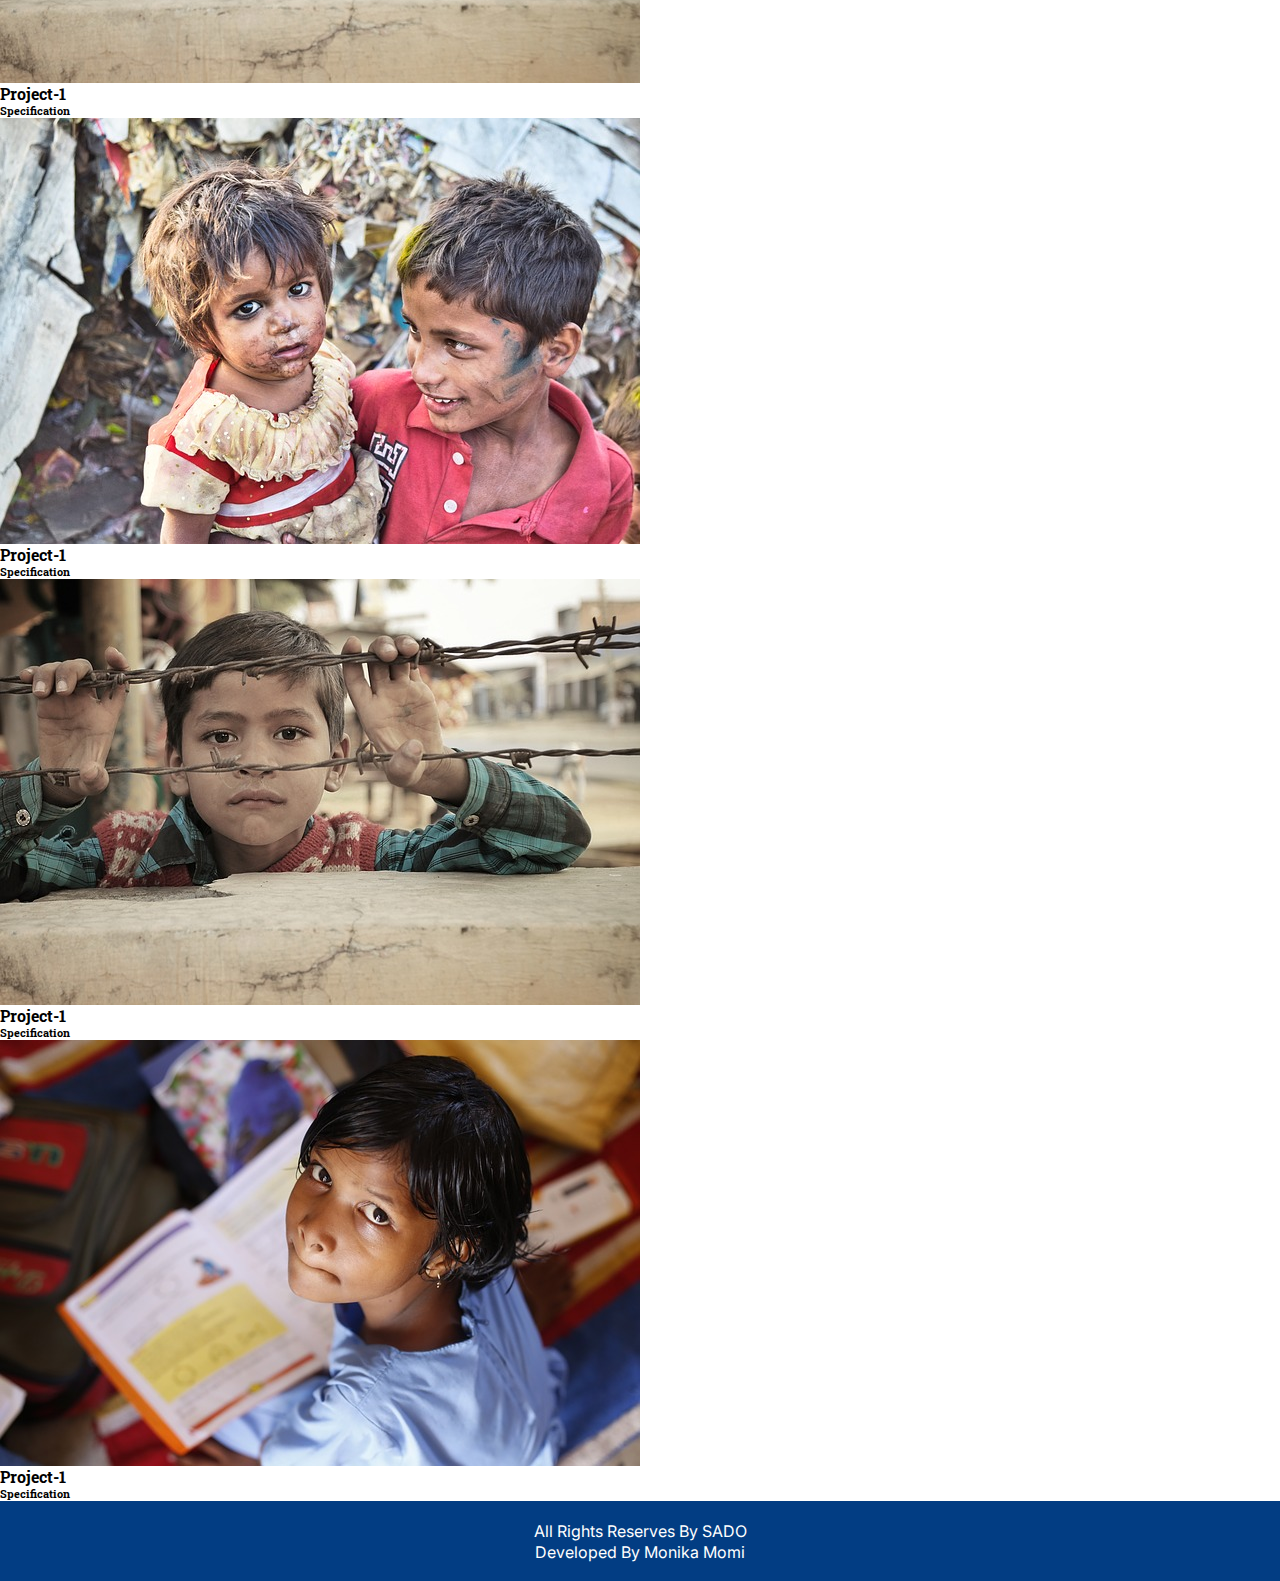
<file: gallery.html>
<!doctype html>
<html lang="en">
  <head>
    <!-- Required meta tags -->
    <meta charset="utf-8">
    <meta name="viewport" content="width=device-width, initial-scale=1">
    <!-- Bootstrap CSS -->
    <link href="https://cdn.jsdelivr.net/npm/bootstrap@5.0.0-beta1/dist/css/bootstrap.min.css" rel="stylesheet"
      integrity="sha384-giJF6kkoqNQ00vy+HMDP7azOuL0xtbfIcaT9wjKHr8RbDVddVHyTfAAsrekwKmP1" crossorigin="anonymous">
      <link rel="stylesheet" href="css/owl.carousel.min.css">
      <link rel="stylesheet" href="css/owl.theme.default.min.css">
      <link rel="stylesheet" href="fonts/css/font-awesome.min.css">
      <link rel="stylesheet" type="text/css" href="css/style.css">
      <title>Social Aider Development Organization (SADO)</title>
    </head>
    <body>
      <section id="topNav">
        <div class="container">
          <div class="row">
            <div class="col d-flex justify-content-between align-items-baseline">
              <ul class="icons">
                <li>
                  <i class="fa fa-map-marker" aria-hidden="true"></i>
                  <p>social organisation</p>
                </li>
                <li>
                  <i class="fa fa-envelope" aria-hidden="true"></i>
                  <p>fabliha2908@gmail.com</p>
                </li>
                <li>
                  <i class="fa fa-phone" aria-hidden="true"></i>
                  <p>01849-333404</p>
                </li>
              </ul>
            </div>
            <div class="col d-flex justify-content-between align-items-baseline
              ">
              <ul class="socialIcons ms-auto">
                <li>
                  <i class="fa fa-facebook" aria-hidden="true"></i>
                </li>
                <li>
                  <i class="fa fa-twitter" aria-hidden="true"></i>
                </li>
                <li>
                  <i class="fa fa-instagram" aria-hidden="true"></i>
                </li>
              </ul>
            </div>
          </div>
        </div>
      </section>
      <!-- topnav end -->
      <!-- navbar -->
      <nav id="navbar" class="navbar navbar-expand-md sticky-top">
        <a class="navbar-brand px-2 py-0" href="#"><img src="img/logo.png" alt="logo"></a>
        <button class="navbar-toggler" type="button" data-toggle="collapse" data-target="#navbar">
        <div class="line1"></div>
        <div class="line2"></div>
        <div class="line3"></div>
        </button>
        <div class="collapse navbar-collapse justify-content-between" id="navbar">
          <ul class="navbar-nav mx-auto">
            <li class="nav-item">
              <a href="index.html" class="nav-link m-2 text-capitalize nav-active">Home</a>
            </li>
            <li class="nav-item">
              <a href="about.html" class="nav-link m-2 text-capitalize">About</a>
            </li>
            <li class="nav-item">
              <a href="#achiv" class="nav-link m-2 text-capitalize">Projects</a>
            </li>
            <li class="nav-item">
              <a href="team.html" class="nav-link m-2 text-capitalize">Team</a>
            </li>
            <li class="nav-item">
              <a href="#project" class="nav-link m-2 text-capitalize">Achivements</a>
            </li>
            <li class="nav-item">
              <a href="contact.html" class="nav-link m-2 text-capitalize">Contact</a>
            </li>
            <li class="nav-item">
              <a href="gallery.html" class="nav-link m-2 text-capitalize">Gallery</a>
            </li>
          </ul>
        </div>
      </nav>
      <!-- nav end -->
      <section class="gallery py-5">
     <div class="container">
         <div class="row my-3">
             <div class="col-10 mx-auto text-center">
                 <h1>Photo Gallery</h1>
                 
             </div>
         </div>
         <!----->
         <div class="row">
             <!--single Project-->
             <div class="col-10 col-md-6 col-lg-4">
                 <div class="gallery-container p-5 outline">
                     <img src="img/p1.jpg"class="img-fluid grow"alt="">
                     <a herf="#"class="donation text-capitalize">Donate Now</a>
                 </div>
                 <h4 class="text-capitalize text-center my-2">Project-1</h4>
                 <h6 class="text-center">
                     Specification
                 </h6>
             </div>
             <!--End of Single Project-->
             <!--single Project-->
             <div class="col-10 col-md-6 col-lg-4">
                <div class="gallery-container p-5 outline">
                    <img src="img/p2.jpg"class="img-fluid grow"alt="">
                    <a herf="#"class="donation text-capitalize">Donate Now</a>
                </div>
                <h4 class="text-capitalize text-center my-2">Project-1</h4>
                <h6 class="text-center">
                    Specification
                </h6>
            </div>
            <!--End of Single Project-->
            <!--single Project-->
            <div class="col-10 col-md-6 col-lg-4">
                <div class="gallery-container p-5 outline">
                    <img src="img/p3.jpg"class="img-fluid grow"alt="">
                    <a herf="#"class="donation text-capitalize">Donate Now</a>
                </div>
                <h4 class="text-capitalize text-center my-2">Project-1</h4>
                <h6 class="text-center">
                    Specification
                </h6>
            </div>
            <!--End of Single Project-->
            <!--single Project-->
            <div class="col-10 col-md-6 col-lg-4">
                <div class="gallery-container p-5 outline">
                    <img src="img/p4.jpg"class="img-fluid grow"alt="">
                    <a herf="#"class="donation text-capitalize">Donate Now</a>
                </div>
                <h4 class="text-capitalize text-center my-2">Project-1</h4>
                <h6 class="text-center">
                    Specification
                </h6>
            </div>
            <!--End of Single Project-->
            <!--single Project-->
            <div class="col-10 col-md-6 col-lg-4">
                <div class="gallery-container p-5 outline">
                    <img src="img/p3.jpg"class="img-fluid grow"alt="">
                    <a herf="#"class="donation text-capitalize">Donate Now</a>
                </div>
                <h4 class="text-capitalize text-center my-2">Project-1</h4>
                <h6 class="text-center">
                    Specification
                </h6>
            </div>
            <!--End of Single Project-->
            <!--single Project-->
            <div class="col-10 col-md-6 col-lg-4">
                <div class="gallery-container p-5 outline">
                    <img src="img/p2.jpg"class="img-fluid grow"alt="">
                    <a herf="#"class="donation text-capitalize">Donate Now</a>
                </div>
                <h4 class="text-capitalize text-center my-2">Project-1</h4>
                <h6 class="text-center">
                    Specification
                </h6>
            </div>
            <!--End of Single Project-->

         </div>
     </div>
 </section>







      <!-- footer -->
      <footer id="footer mt-5">
        <p>All Rights Reserves By SADO <br>
          Developed By Monika Momi
        </p>
        
      </footer>
      <!-- footer end -->
      
      
      <!-- Optional JavaScript; choose one of the two! -->
      <!-- Option 1: Bootstrap Bundle with Popper -->
      <!-- <script src="https://cdn.jsdelivr.net/npm/bootstrap@5.0.0-beta1/dist/js/bootstrap.bundle.min.js"
      integrity="sha384-ygbV9kiqUc6oa4msXn9868pTtWMgiQaeYH7/t7LECLbyPA2x65Kgf80OJFdroafW"
      crossorigin="anonymous"></script> -->
      <!-- Option 2: Separate Popper and Bootstrap JS -->
      <!-- <script src="https://cdn.jsdelivr.net/npm/@popperjs/core@2.5.4/dist/umd/popper.min.js"
      integrity="sha384-q2kxQ16AaE6UbzuKqyBE9/u/KzioAlnx2maXQHiDX9d4/zp8Ok3f+M7DPm+Ib6IU"
      crossorigin="anonymous"></script>
      <script src="https://cdn.jsdelivr.net/npm/bootstrap@5.0.0-beta1/dist/js/bootstrap.min.js"
      integrity="sha384-pQQkAEnwaBkjpqZ8RU1fF1AKtTcHJwFl3pblpTlHXybJjHpMYo79HY3hIi4NKxyj"
      crossorigin="anonymous"></script>
      <script src="js/main.js"></script> -->
      <script src="https://code.jquery.com/jquery-3.3.1.slim.min.js"
      integrity="sha384-q8i/X+965DzO0rT7abK41JStQIAqVgRVzpbzo5smXKp4YfRvH+8abtTE1Pi6jizo"
      crossorigin="anonymous"></script>
      <script src="https://cdnjs.cloudflare.com/ajax/libs/popper.js/1.14.7/umd/popper.min.js"
      integrity="sha384-UO2eT0CpHqdSJQ6hJty5KVphtPhzWj9WO1clHTMGa3JDZwrnQq4sF86dIHNDz0W1"
      crossorigin="anonymous"></script>
      <script src="https://stackpath.bootstrapcdn.com/bootstrap/4.3.1/js/bootstrap.min.js"
      integrity="sha384-JjSmVgyd0p3pXB1rRibZUAYoIIy6OrQ6VrjIEaFf/nJGzIxFDsf4x0xIM+B07jRM"
      crossorigin="anonymous"></script>
      <script src="js/owl.carousel.min.js"></script>
      <script src="js/main.js"></script>
    </body>
  </html>
</file>
<file: css/style.css>
@import url('https://fonts.googleapis.com/css2?family=Roboto+Slab:wght@400;500;600;700&display=swap');
@import url('https://fonts.googleapis.com/css2?family=Inter:wght@200;300;400;500;600&display=swap');
body{
	font-family: 'Inter', sans-serif;
}
h1 ,h2, h3, h4, h5, h6{
	font-family: 'Roboto Slab', serif;
	
}

*{
    margin: 0;
    padding: 0;
    box-sizing: border-box;
}
#topNav{
	/*background: #FCA716;*/
	height: 36px;
	background: #023D83;
}
.icons{
    list-style: none;
    color: #fff;

    /*height: 5vh;*/
}
.icons li{
	display: inline-flex;
  padding-left: 10px;
  margin-top: 8px;
}
.icons p{
	display: inline-block;
	padding-left: 5px;
	font-size: 12px;
}
.socialIcons{
    list-style: none;
    color: #fff;
    /*height: 5vh;*/
}
.socialIcons li{
	display: inline-block;
	padding-left: 15px;
	margin-top: 4px;
}
/*topbar ends*/

/*navbar*/

#navbar img {
    height: 70px;
    margin-left: 10px;
}
.navbar-toggler{
    padding: 3px;
}
.navbar-toggler{
    outline: none!important;
}
.line1, .line2, .line3{
    width: 23px;
    height: 3px;
    margin: 5px;
    background: #F4A114;
    transition: all 0.5s ease;
    outline: none;
}

.nav-link{
    color: #000;
    font-size: 22px;
    padding: 10px 20px;/*!important*/
    transition: background 2s ease;
     
}
.nav-link:hover{
    background: #F4A114;
    color: #fff;
}

.nav-link span{
	color: #F4A114;
}
.nav-link span:hover{
	color: #fff;
}
.sticky-top{
  background: #fff;
  box-shadow: 1px 2px lightgrey;
}

/*navbar end*/

/*banner*/
#banner{
	background-image: url(../img/b.jpg);
    position: relative;
    background-size: cover;
    background-position: center center;
    height: 510px;
    max-width: 100%;
}

.overlay {
    background-color: rgba(2, 61, 131, 0.3);
    position: absolute;
    top: 0;
    right: 0;
    width: 100%;
    height: 100%;
}
.bannerContent{
	position: absolute;
	top: 40%;
	left: 10%;
}
.bannerContent h2{
	color: #fff;
	font-size: 52px;

}
.bannerContent p{
	color: #fff;
	font-size: 20px;
	
}
.bannerContent button{
	    height: 50px;
    width: 120px;
    background: #023D83;
    color: #fff;
    font-size: 16px;
    border-style: none;
    border-radius: 3px;
}
.bannerContent button:hover{
	background: #F4A114;
}

/*banner ends*/

/*about*/
.tabs .nav-pills .nav-item{
    margin-bottom: 10px;
}
.tabs .nav-pills .nav-item .nav-link{
    background:#fff;
    border-radius:4px;
    color:#000;
    font-weight:bold;
    border:1px solid rgba(244,161,20, 0.8);
    font-size:20px;
    line-height: 30px;
}
.tabs .nav-pills .nav-item .nav-link span{
    color:#023D83;
    font-size:30px;
}
.tabs .nav-pills .nav-item .nav-link.active{
    color:#fff;
    background:#023D83;
    border:1px solid #F4A114;
}
.tabs .nav-pills .nav-item .nav-link.active span{
    color:#fff;
}
.tabs .tab-content{
    background:#fff;
    padding:0;
}
.tabs .tab-content .img{/*images-size for this section 1000 x 667 */
    width:100%;
    height:370px;
    margin-bottom:20px;
}
.tabs .tab-content h3{
    font-weight:bold;
    padding-top: 35px;

}
.tabs .tab-content h3 a{
    color:#000;
}
.heading-section h2{
    font-size: 45px;
}
/*======End of About Us=========*/


#parallax .parallaxImg{
  background-image: url(../img/p.jpg);
  background-attachment: fixed;
  background-size: cover;
  background-repeat: no-repeat;
  position: relative;
  height: 250px;
  width: 100%;
  margin: 40px 0 0;
}
#parallax .paraOverlay{
      background-color: rgba(2, 61, 131, 0.2);
    position: absolute;
    right: 0;
    width: 100%;
    height: 40%;
    z-index: 1;
}
.parallaxContent {
    position: absolute;
    top: 230%;
    left: 25%;
    z-index: 99;
  }
.parallaxContent h4 {
    text-align: center!important;
    color: #fff;
    font-size: 35px;
    line-height: 2;
}
.parallaxContent  button {
    
    margin-left: 190px;
    height: 50px;
    width: 120px;
    border-radius: 3px;
    border-style: none;
    background: #023D83;
    color: #fff;
}
.parallaxContent  button:hover{
  background: #F4A114;
}







/*project*/
#project {
      position: relative;
    background:  rgba(244,161,20, 0.2);
    /*rgba(2, 61, 131, 0.3)*/;
    height: 400px;
    margin: 30px 0 0;

 
   }
#project h2{
  font-size: 46px;
  text-align: center;
  margin-bottom: 30px;
    padding-top: 30px;
}

#project .project-member {
  position: relative;
  cursor: pointer; }

#project .project-member .member-overlay {
  position: absolute;
  content: '';
  top: 0;
  left: 0;
  width: 100%;
  height: 100%;
  z-index: 9;
  color: #fff;
  padding: 1rem;
  background: rgba(2, 61, 131, 0.3);
  opacity: 0;
  transform: scale(0, 0);
  -webkit-transform: scale(0, 0);
  -moz-transform: scale(0, 0);
  -o-transform: scale(0, 0);
  -ms-transform: scale(0, 0); }

#project .project-member .member-overlay .overlay-border {
  border: 3px solid #F4A114;
  padding: 1rem;
  width: 100%;
  height: 100%; }

#project .project-member .member-overlay .overlay-border h4 {
  margin-top: 1rem;
  font-size: 1.4rem;
  line-height: 2rem;
  font-weight: 600;
  color: #F4A114; }




#project .project-member:hover .member-overlay {
  opacity: 1;
  transform: scale(1, 1);
  -webkit-transform: scale(1, 1);
  -moz-transform: scale(1, 1);
  -o-transform: scale(1, 1);
  -ms-transform: scale(1, 1);
  transition: all 0.5s ease-in-out;
  -webkit-transition: all 0.5s ease-in-out;
  -moz-transition: all 0.5s ease-in-out;
  -o-transition: all 0.5s ease-in-out;
  -ms-transition: all 0.5s ease-in-out; }




/*project end*/

/*achiv*/
#achiv{
    background: #fff;
    padding:60px 0 30px 0;
}
#achiv h2{
      font-size: 46px;
    text-align: center;
    margin-bottom: 50px;
    margin-top: -35px;
}
#achiv p{
  color: #fff;
}
#achiv .achiv-1{
    text-align:center;
    margin-bottom:80px;
    position:relative;
}
#achiv .achiv-1 .pic{
    border-radius:4px;
    overflow:hidden;
}
#achiv .achiv-1 img{
    transition:all ease-in-out 0.4s;
}
#achiv .achiv-1:hover img{
    transform:scale(1.1);
}
#achiv .achiv-1 .achiv-info{
    position: absolute;
    bottom:-48px;
    left:20px;
    right:20px;
    background: linear-gradient(360deg,rgba(2, 61, 131, 0.8)35%,
    rgba(244,161,20, 0.3)100%);
    padding: 15px 0;
    border-radius: 4px;
}
#achiv .achiv-1 h4{
    font-weight: bold;
    margin-bottom:10px;
    font-size:16px;
    color:#fff;
    position: relative;
    padding-bottom: 10px;
}

/*====achiv Section======*/
footer{
    background: #023D83;
    height: 80px;
}
footer p{
      color: #fff;
    text-align: center;
    line-height: 1.3;
    padding-top: 20px;
}


/*===============================home end==================================*/
/*===============================contact==================================*/


.office .card{
    display: inline-block;
    float: left;
    background: rgba(244,161,20, 0.2);
    color: #000;
    border: none;
    margin: 5px;
    left: 5%;
}
.office {
  height: 484px;
}
.office .card h5{
   text-align: left;
    padding-left: 31px;
}
.card-body ul li{
  list-style: none;

}

.office h2{
     text-align: center;
    font-size: 46px;
    margin: 25px 0;
}


/*form*/
.contactForm .form-group label{
  color:#F4A114;
  padding: 5px 0;
}
.contactForm .form-group input{
  border: 2px solid #F4A114;
  height: 45px;
}
.contactForm .form-group  textarea{
  border: 2px solid #F4A114;
  margin-bottom: 25px;
}
section.contactForm form{
    width:50%;
    margin-left:248px;
}
section.contactForm h2 {
    text-align: center;
    font-size: 46px;
}
section.contactForm button {
    height: 50px;
    width: 120px;
    margin-left: 200px;
    background: #023D83;
    color: #fff;
    border: none;
    margin-bottom: 10px;
}
section.contactForm button:hover{
  color: #fff;
  background: #F4A114;
}


/*==========================contact ends==========================*/

/*================gallery===========*/

.gallery-container{
    background: #023D83;
    position: relative;
    overflow: hidden;
}
.donation{
    background:#F4A114;
    color:black;
    padding:3px 3.5px;
    position: absolute;
    right:0;
    top:70%;
    transform: translateX(110%);
    transition: all 1s ease-in-out;
}
.donation:hover{
    color:#000;
}
.gallery-container:hover .donation{
    transform: translateX(0%);
}
.outline{
    display: inline-block;
    vertical-align:middle;
    transform:perspective(1px)translateZ(0);
    box-shadow: 0 0 1px rgba(0,0,0,0);
    position: relative;
}
.outline a{
  color: #fff;
  text-decoration: none;
}
.outline:before{
    content:'';
    position:absolute;
    border: #F4A114 solid 5px;
    top:2px;
    left: 2px;
    right:2px;
    bottom:2px;
    opacity:0;
    transition-duration: 0.3s;
    transition-property: opacity;

}
.outline:hover:before,
.outline:focus:before,
.outline:active:before{
    opacity:1;
}
.grow{
    display: inline-block;
    vertical-align: middle;
    transform: perspective(1px) translateZ(0);
    
    transition-duration:0.3s;
    transition-property: box-shadow, transform;
}
/*.grow:hover,
.grow:focus,
.grow:active{
    box-shadow: 0 10px 10px 5px  rgba(244,161,20, 0.8);
    transform: scale(1.1);
}*/
</file>
